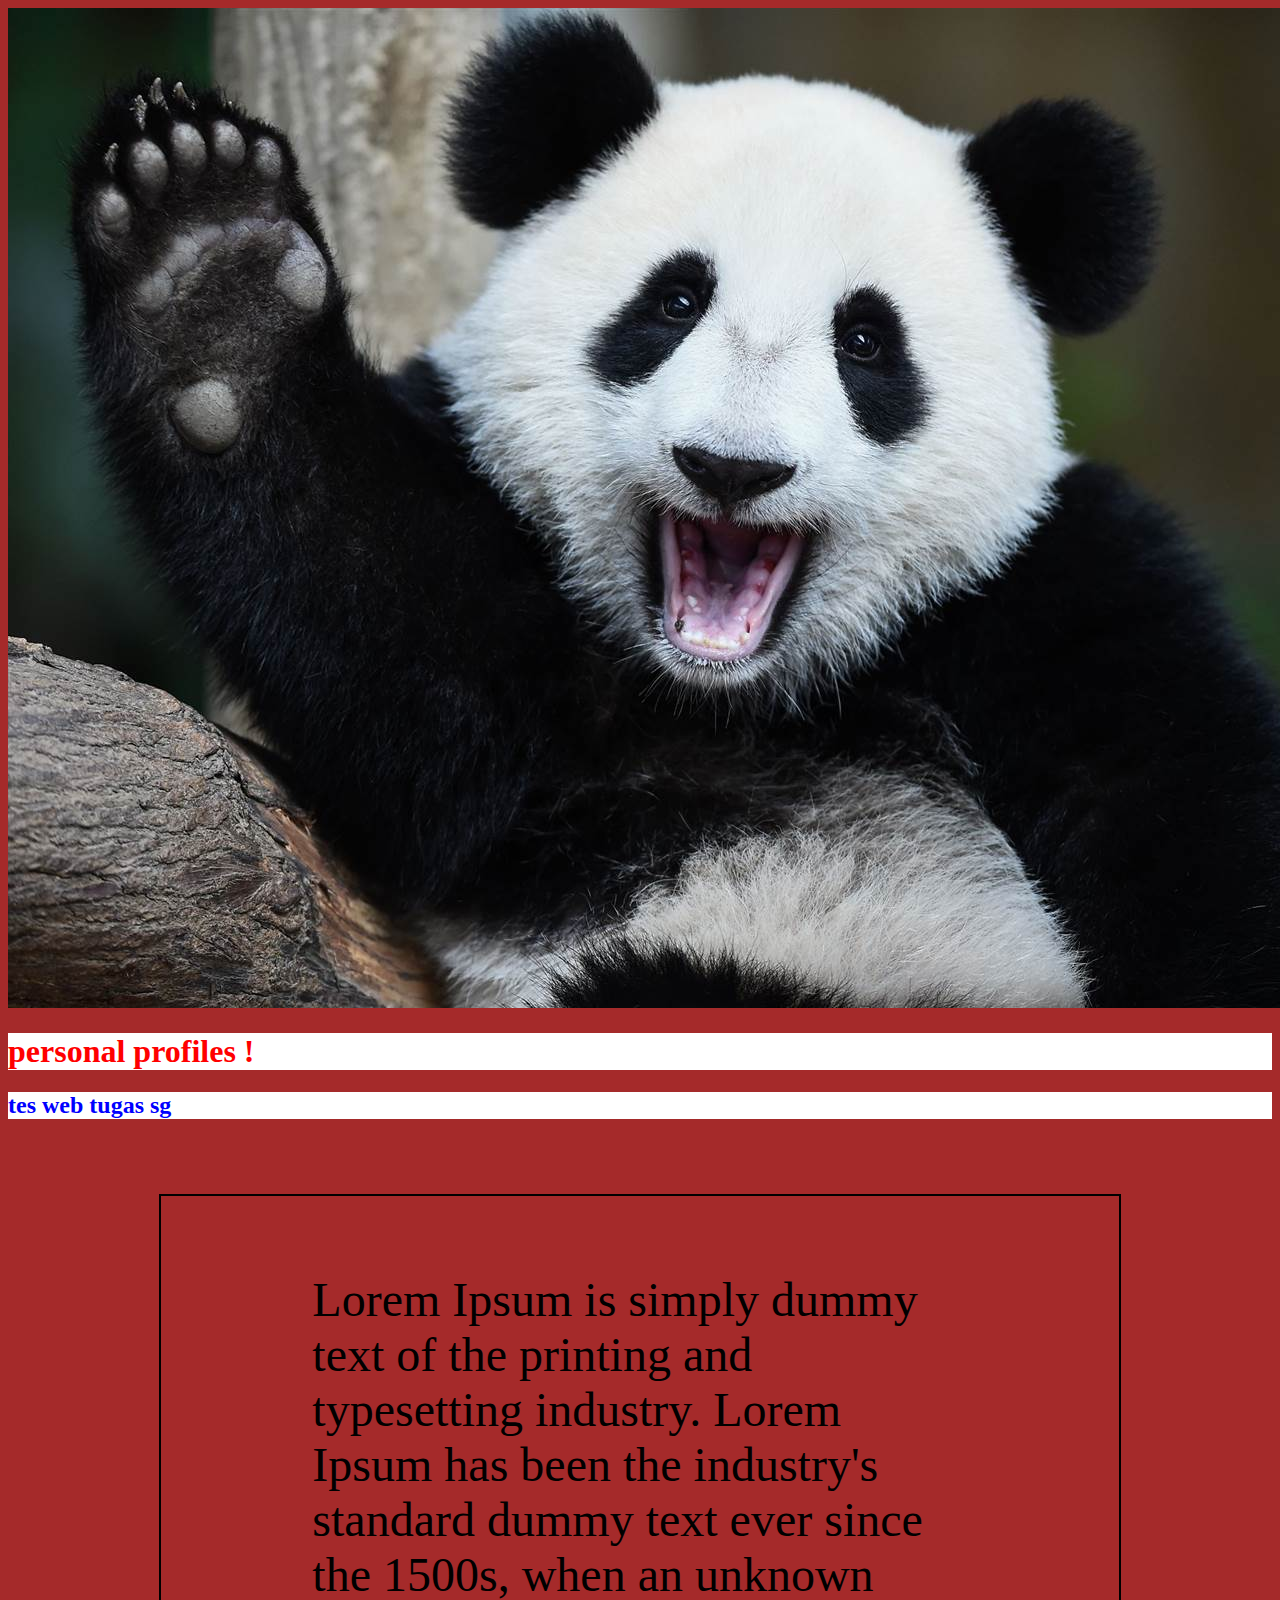
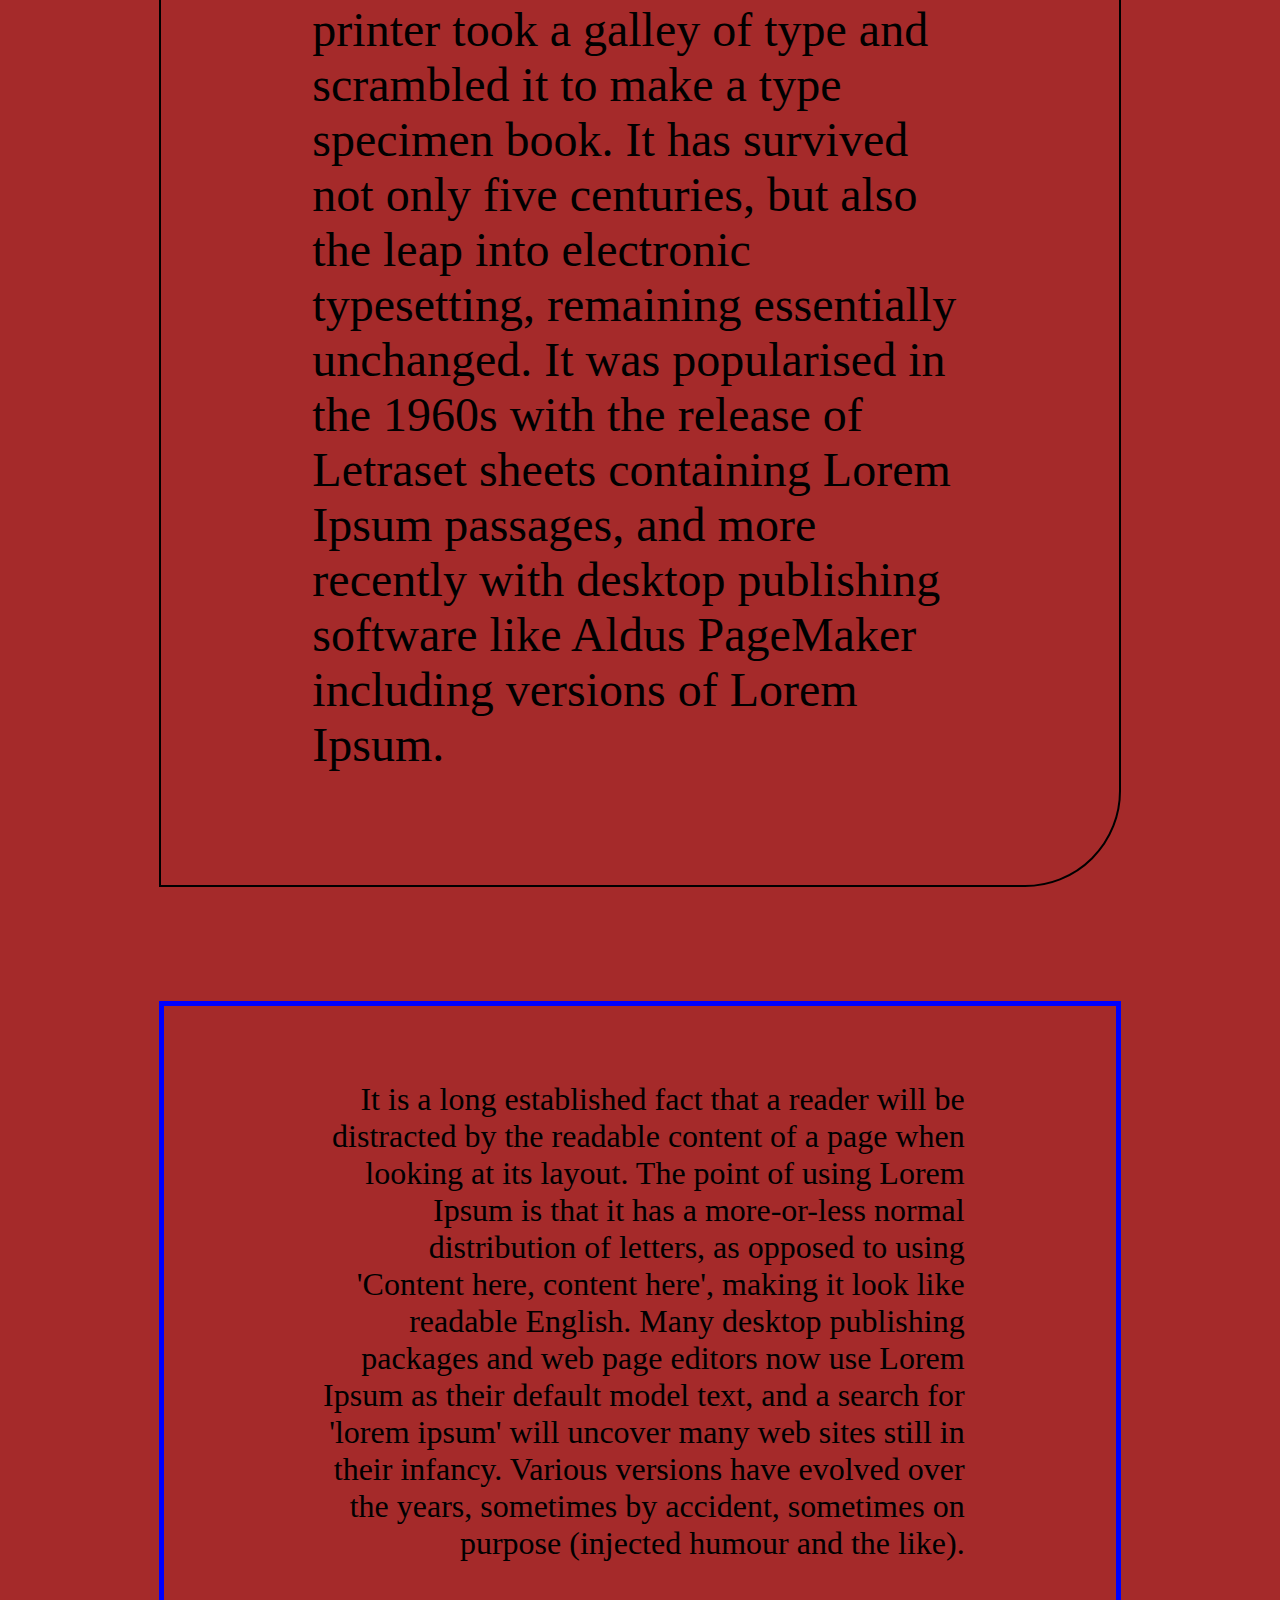
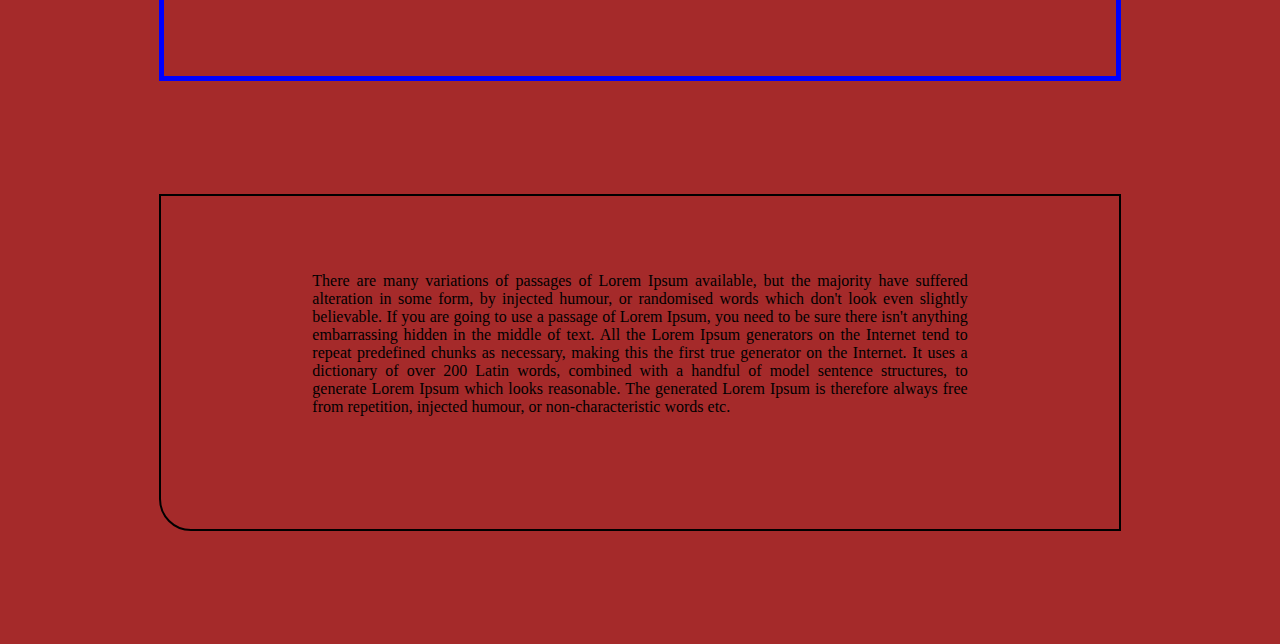
<file: 1st Day Internship/1301150065_Tricha Dwinasty/index.html>
<!DOCTYPE html>
<html>
<head>
<link rel="stylesheet" type="text/css" href="index.css">
	<title>tes personal profiles</title>
</head>
<body>
<img src="panda.jpg">
	<h1>personal profiles !</h1>
	<h2>tes web tugas sg</h2>
	<p class="gede" align="left">Lorem Ipsum is simply dummy text of the printing and typesetting industry. Lorem Ipsum has been the industry's standard dummy text ever since the 1500s, when an unknown printer took a galley of type and scrambled it to make a type specimen book. It has survived not only five centuries, but also the leap into electronic typesetting, remaining essentially unchanged. It was popularised in the 1960s with the release of Letraset sheets containing Lorem Ipsum passages, and more recently with desktop publishing software like Aldus PageMaker including versions of Lorem Ipsum. </p>

	<p class="medium" align="right">It is a long established fact that a reader will be distracted by the readable content of a page when looking at its layout. The point of using Lorem Ipsum is that it has a more-or-less normal distribution of letters, as opposed to using 'Content here, content here', making it look like readable English. Many desktop publishing packages and web page editors now use Lorem Ipsum as their default model text, and a search for 'lorem ipsum' will uncover many web sites still in their infancy. Various versions have evolved over the years, sometimes by accident, sometimes on purpose (injected humour and the like).</p>

	<p class="kecil" align="justify">There are many variations of passages of Lorem Ipsum available, but the majority have suffered alteration in some form, by injected humour, or randomised words which don't look even slightly believable. If you are going to use a passage of Lorem Ipsum, you need to be sure there isn't anything embarrassing hidden in the middle of text. All the Lorem Ipsum generators on the Internet tend to repeat predefined chunks as necessary, making this the first true generator on the Internet. It uses a dictionary of over 200 Latin words, combined with a handful of model sentence structures, to generate Lorem Ipsum which looks reasonable. The generated Lorem Ipsum is therefore always free from repetition, injected humour, or non-characteristic words etc.</p>
</body>
</html>
</file>
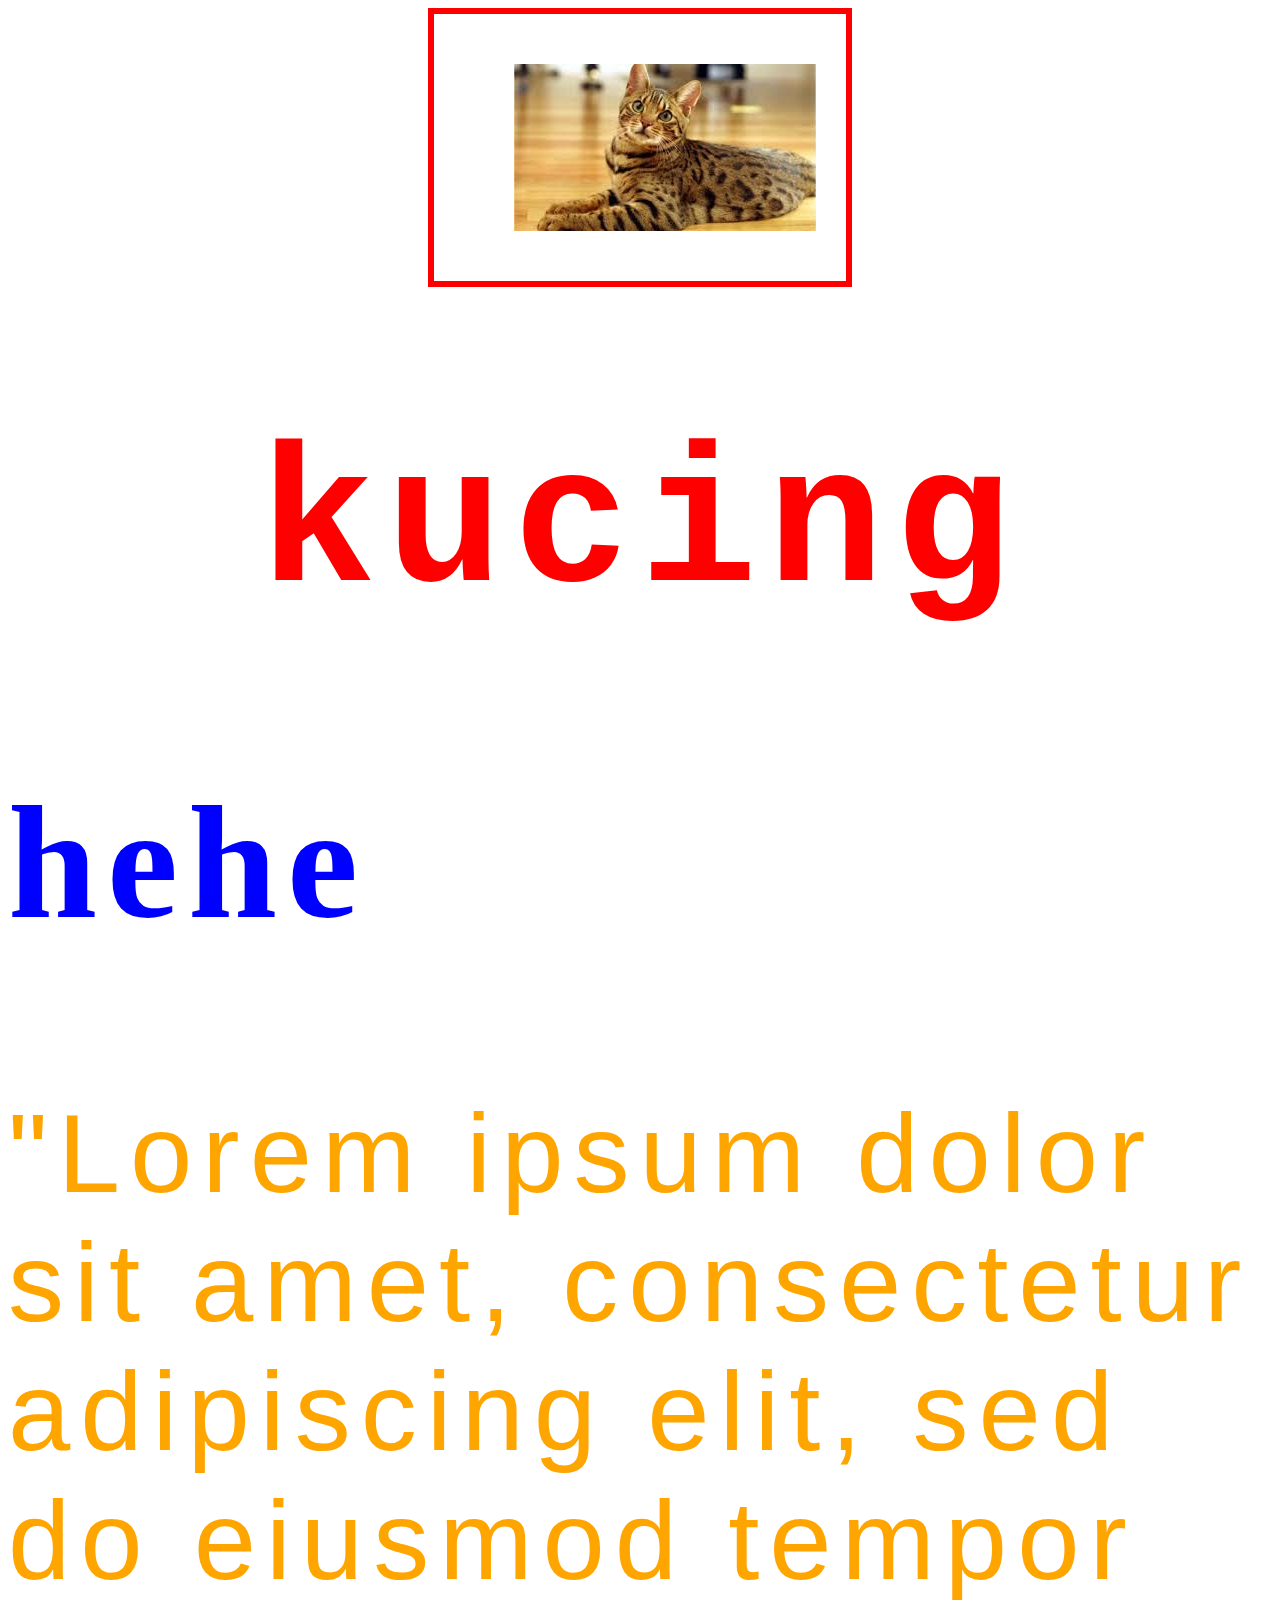
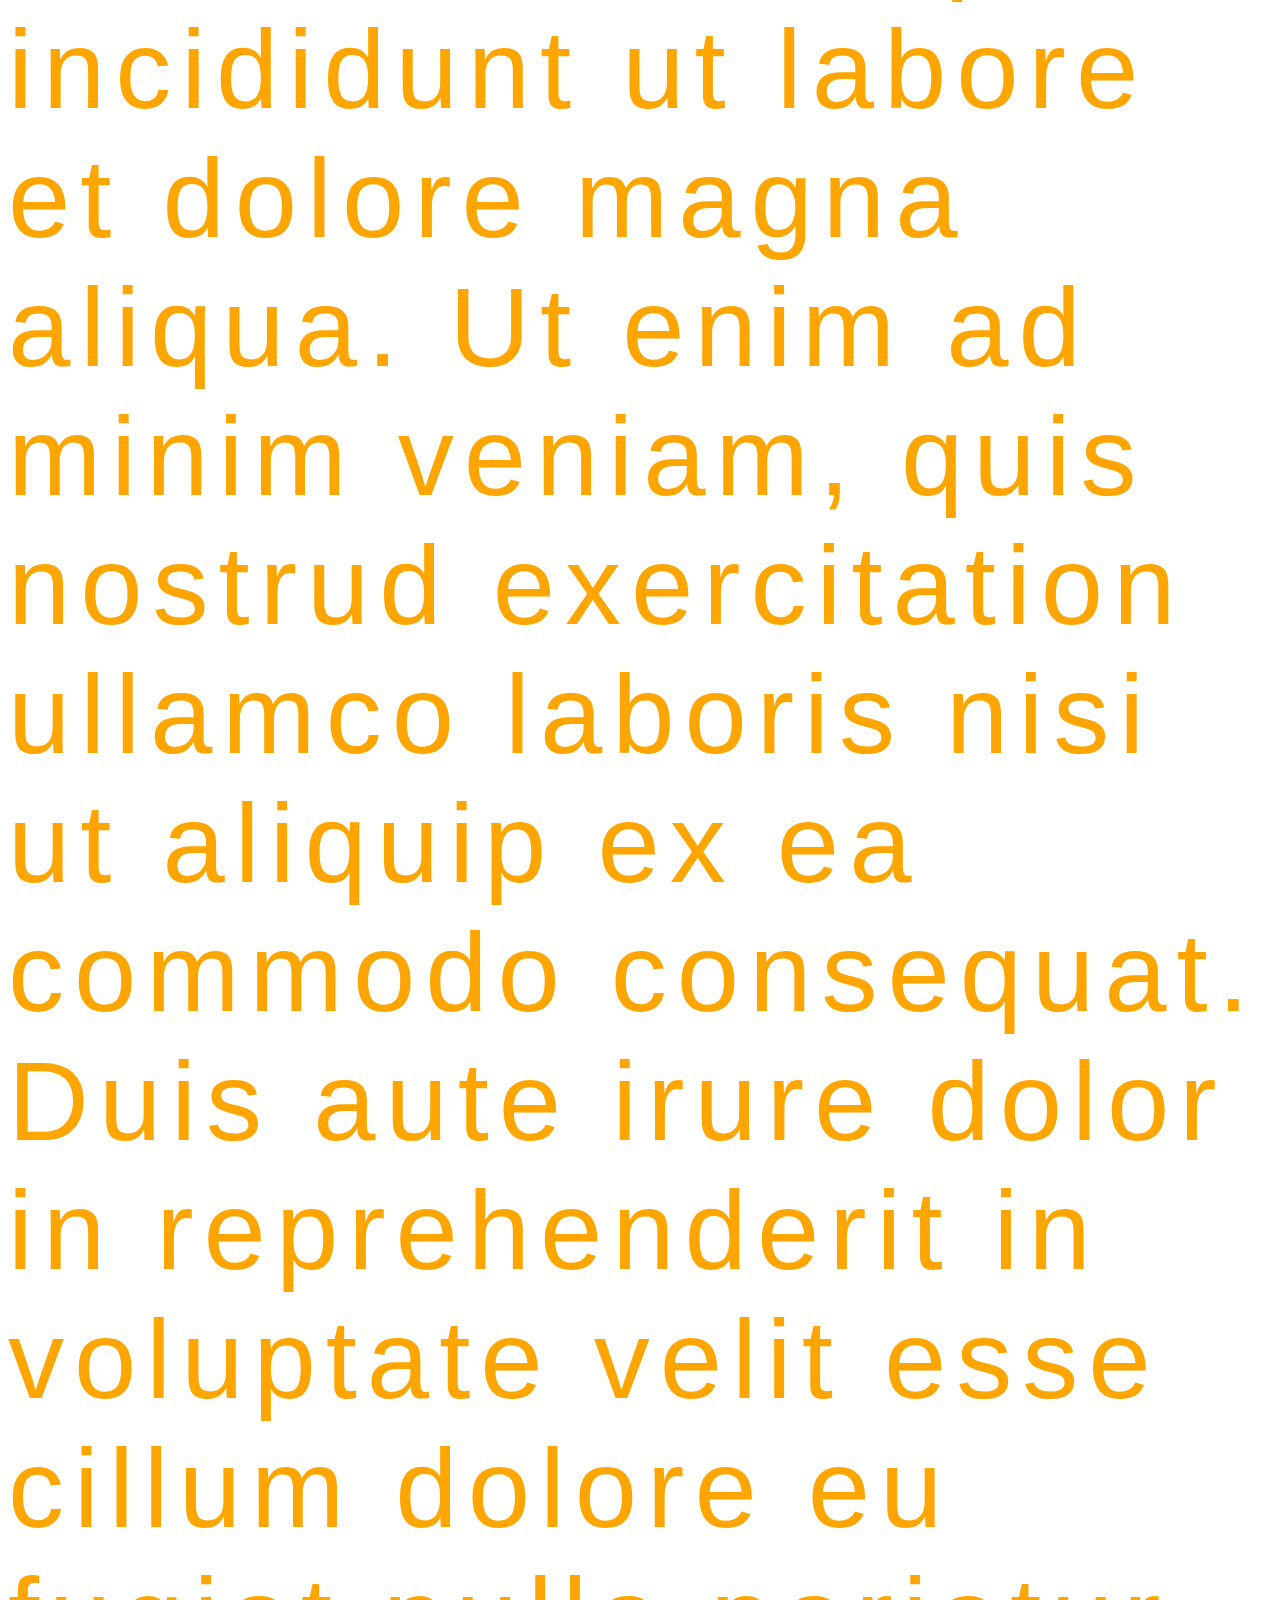
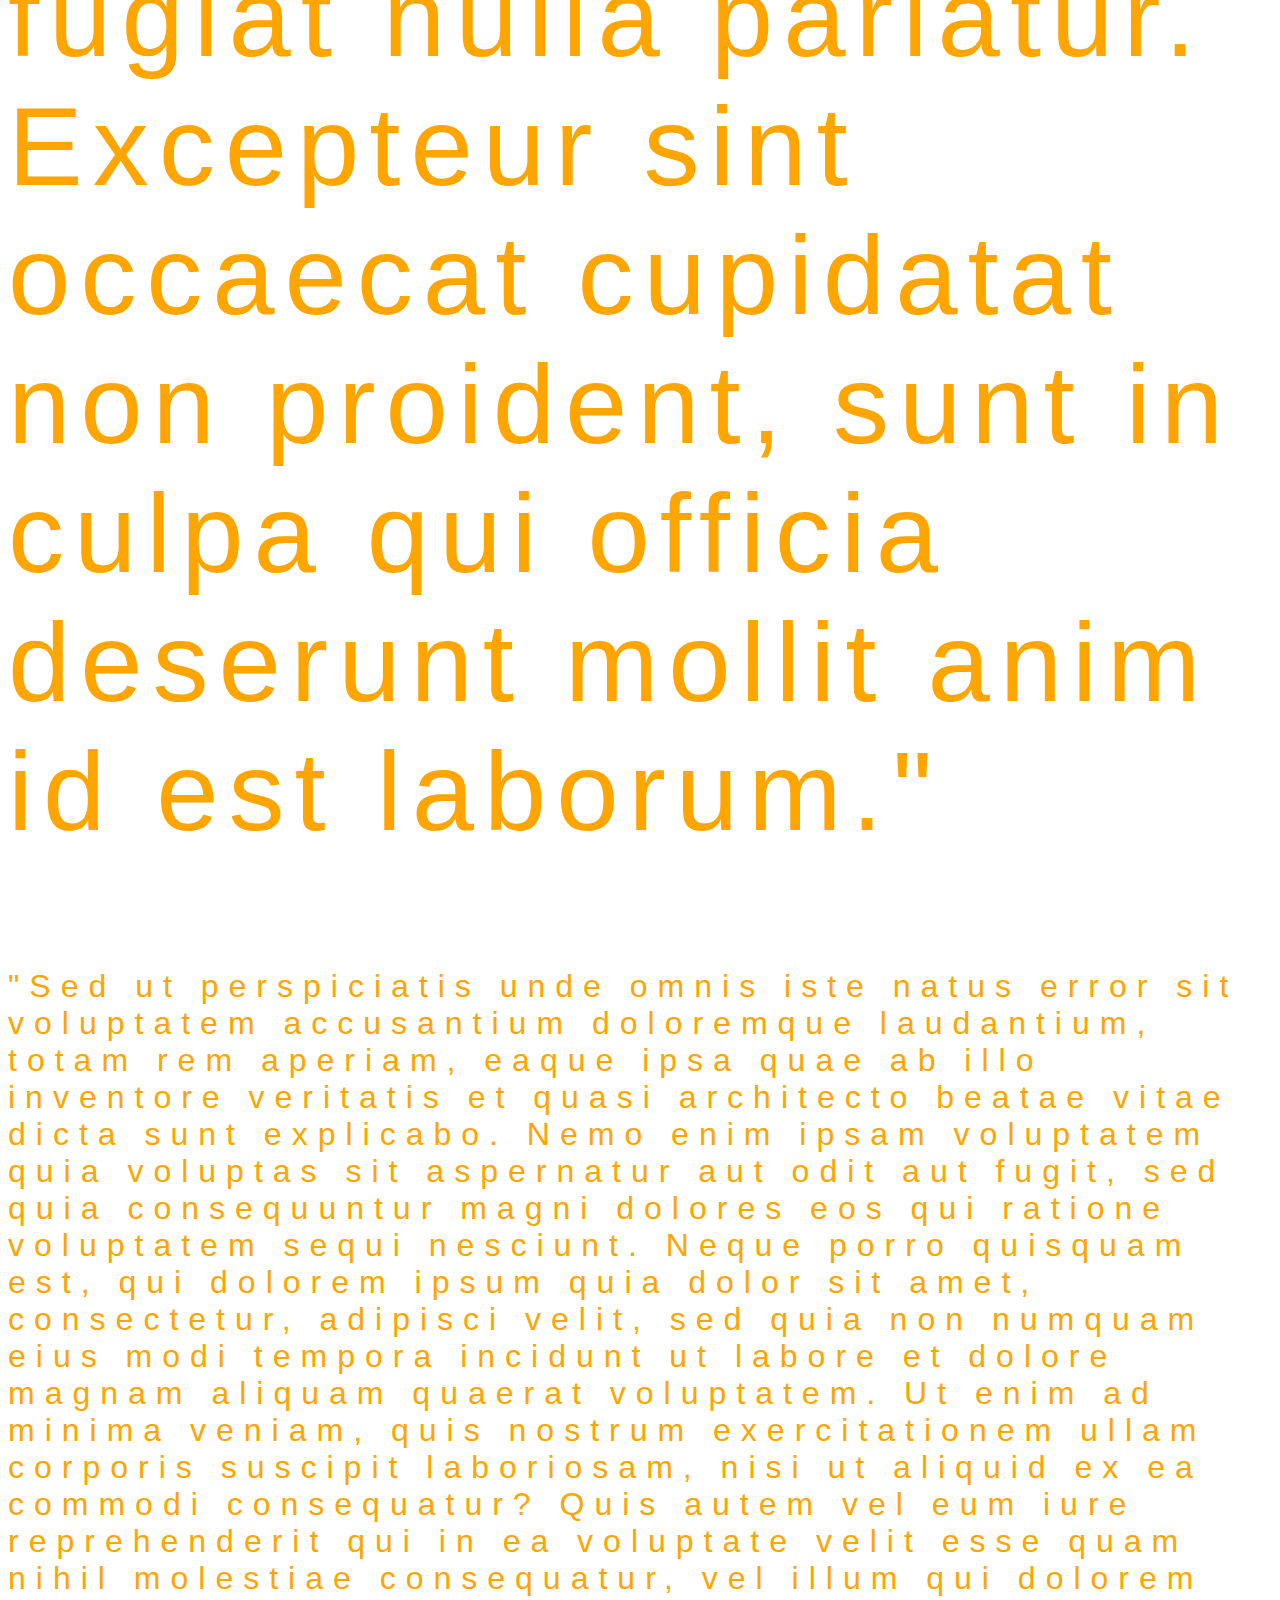
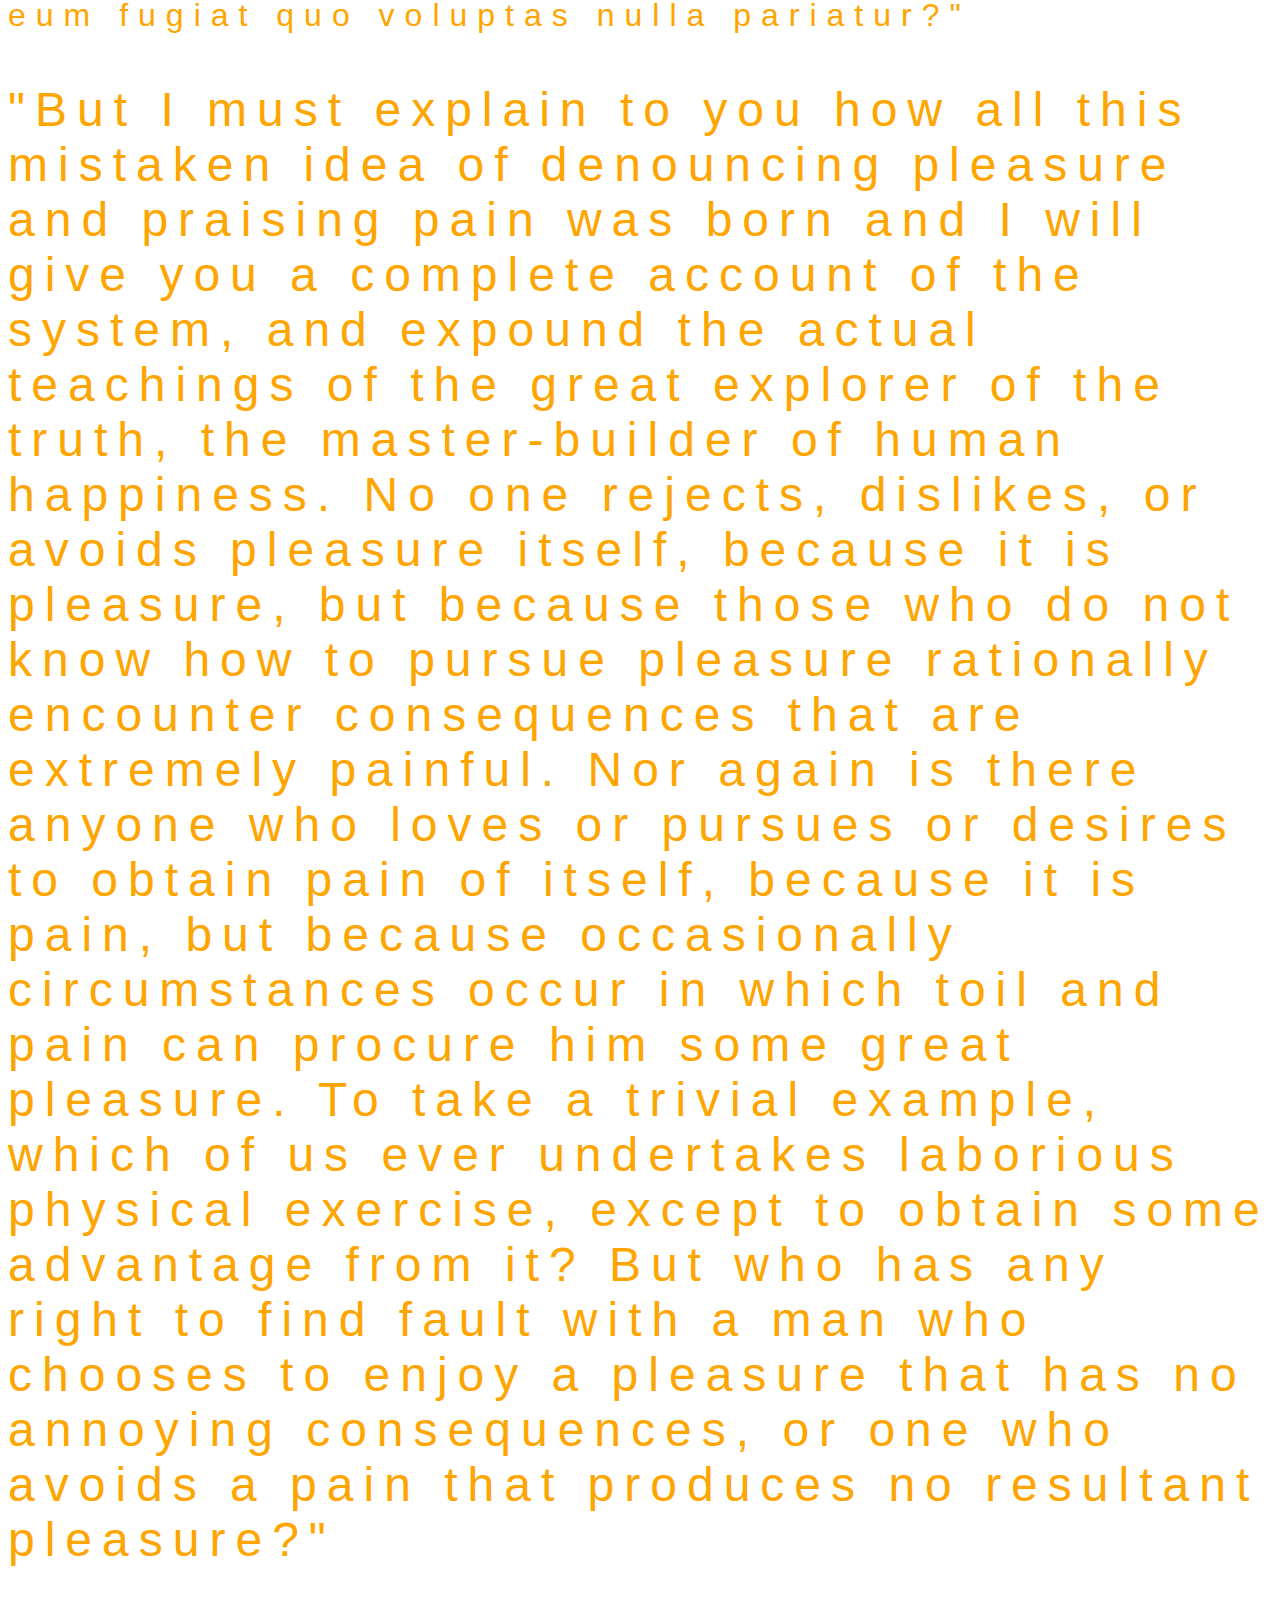
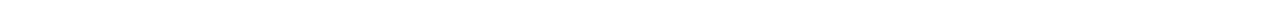
<file: 1st Day Internship/1301151430_HADI/index.html>
<html>
<head>
<link rel="stylesheet" type="text/css" href="index.css">

	<title> wakwaw </title>
</head>
<body>	
	<img src="kucing.jpg">
	<h1>kucing</h1>
	<h2>hehe</h2>
	<p> "Lorem ipsum dolor sit amet, consectetur adipiscing elit, sed do eiusmod tempor incididunt ut labore et dolore magna aliqua. Ut enim ad minim veniam, quis nostrud exercitation ullamco laboris nisi ut aliquip ex ea commodo consequat. Duis aute irure dolor in reprehenderit in voluptate velit esse cillum dolore eu fugiat nulla pariatur. Excepteur sint occaecat cupidatat non proident, sunt in culpa qui officia deserunt mollit anim id est laborum."</p>
	<p id="kecil"> "Sed ut perspiciatis unde omnis iste natus error sit voluptatem accusantium doloremque laudantium, totam rem aperiam, eaque ipsa quae ab illo inventore veritatis et quasi architecto beatae vitae dicta sunt explicabo. Nemo enim ipsam voluptatem quia voluptas sit aspernatur aut odit aut fugit, sed quia consequuntur magni dolores eos qui ratione voluptatem sequi nesciunt. Neque porro quisquam est, qui dolorem ipsum quia dolor sit amet, consectetur, adipisci velit, sed quia non numquam eius modi tempora incidunt ut labore et dolore magnam aliquam quaerat voluptatem. Ut enim ad minima veniam, quis nostrum exercitationem ullam corporis suscipit laboriosam, nisi ut aliquid ex ea commodi consequatur? Quis autem vel eum iure reprehenderit qui in ea voluptate velit esse quam nihil molestiae consequatur, vel illum qui dolorem eum fugiat quo voluptas nulla pariatur?"</p>
	<p id="sedang">"But I must explain to you how all this mistaken idea of denouncing pleasure and praising pain was born and I will give you a complete account of the system, and expound the actual teachings of the great explorer of the truth, the master-builder of human happiness. No one rejects, dislikes, or avoids pleasure itself, because it is pleasure, but because those who do not know how to pursue pleasure rationally encounter consequences that are extremely painful. Nor again is there anyone who loves or pursues or desires to obtain pain of itself, because it is pain, but because occasionally circumstances occur in which toil and pain can procure him some great pleasure. To take a trivial example, which of us ever undertakes laborious physical exercise, except to obtain some advantage from it? But who has any right to find fault with a man who chooses to enjoy a pleasure that has no annoying consequences, or one who avoids a pain that produces no resultant pleasure?"</p>
</body>
</html>
</file>
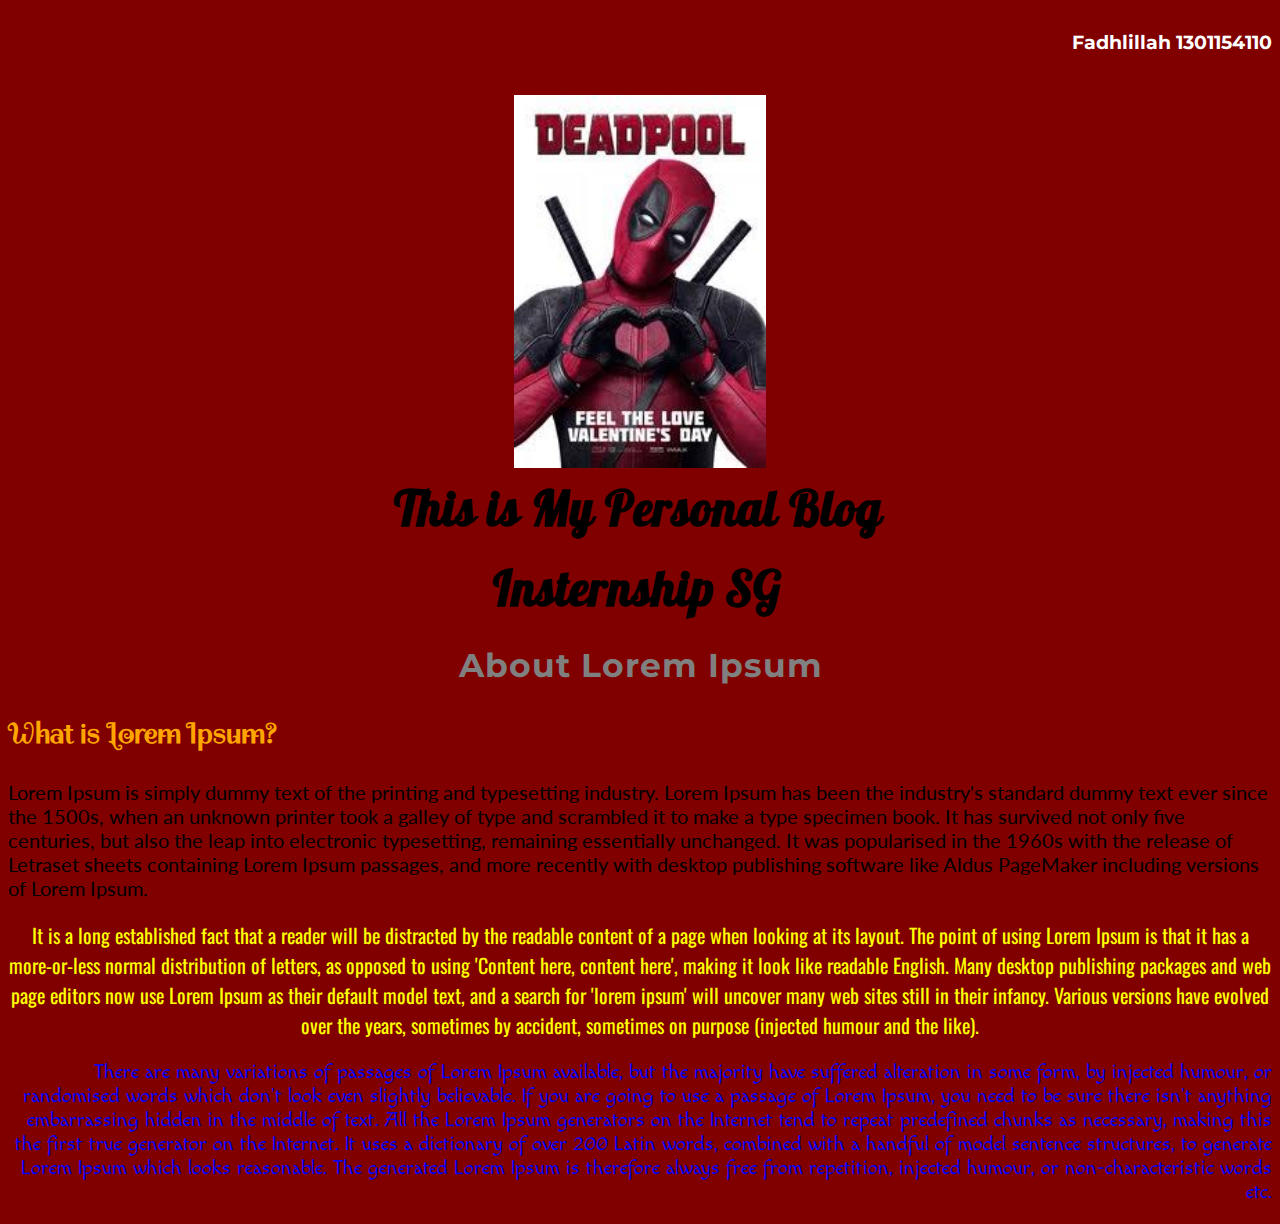
<file: 1st Day Internship/1301154110_Fadlil/index.html>
<!DOCTYPE html>
<html>
<head>
	<h5>Fadhlillah 1301154110</h5>
	<link rel="stylesheet" type="text/css" href="index.css">
	<link href="https://fonts.googleapis.com/css?family=Lobster|Montserrat|Spirax" rel="stylesheet">
	<link href="https://fonts.googleapis.com/css?family=Lato|Macondo|Oswald" rel="stylesheet">
	<title>My Personal Blog</title>
</head>

<img src="deadpool.jpg">

<body>
	<h1>This is My Personal Blog</h1>
	<h1 id="tema">Insternship SG</h1>
	<h2 class="judul">About Lorem Ipsum</h2>
	<h3>What is Lorem Ipsum?</h3>
	<p class="p1">Lorem Ipsum is simply dummy text of the printing and typesetting industry. Lorem Ipsum has been the industry's standard dummy text ever since the 1500s, when an unknown printer took a galley of type and scrambled it to make a type specimen book. It has survived not only five centuries, but also the leap into electronic typesetting, remaining essentially unchanged. It was popularised in the 1960s with the release of Letraset sheets containing Lorem Ipsum passages, and more recently with desktop publishing software like Aldus PageMaker including versions of Lorem Ipsum.</p>

	<p class="p2">It is a long established fact that a reader will be distracted by the readable content of a page when looking at its layout. The point of using Lorem Ipsum is that it has a more-or-less normal distribution of letters, as opposed to using 'Content here, content here', making it look like readable English. Many desktop publishing packages and web page editors now use Lorem Ipsum as their default model text, and a search for 'lorem ipsum' will uncover many web sites still in their infancy. Various versions have evolved over the years, sometimes by accident, sometimes on purpose (injected humour and the like).</p>

	<p class="p3">There are many variations of passages of Lorem Ipsum available, but the majority have suffered alteration in some form, by injected humour, or randomised words which don't look even slightly believable. If you are going to use a passage of Lorem Ipsum, you need to be sure there isn't anything embarrassing hidden in the middle of text. All the Lorem Ipsum generators on the Internet tend to repeat predefined chunks as necessary, making this the first true generator on the Internet. It uses a dictionary of over 200 Latin words, combined with a handful of model sentence structures, to generate Lorem Ipsum which looks reasonable. The generated Lorem Ipsum is therefore always free from repetition, injected humour, or non-characteristic words etc. </p>
</body>
</html>
</file>
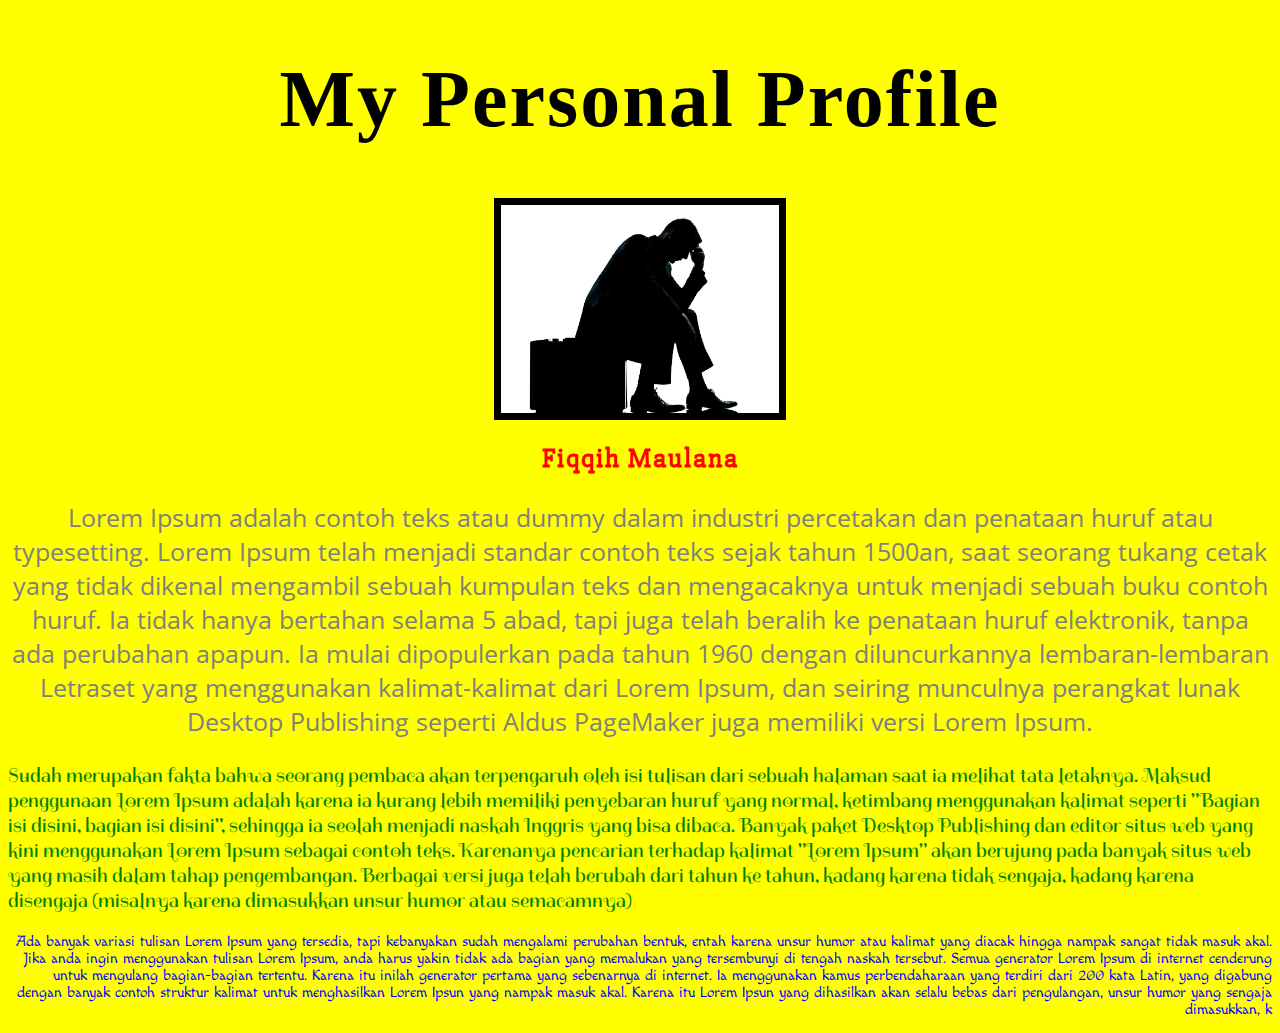
<file: 1st Day Internship/1301154178_fiqqih/index.html>
<!DOCTYPE html>
<html>
    <head>
	<link rel="stylesheet" type="text/css" href="index.css">
	<link href="https://fonts.googleapis.com/css?family=Slabo+27px" rel="stylesheet">
    <link href="https://fonts.googleapis.com/css?family=Open+Sans+Condensed:300|Slabo+27px|Spirax" rel="stylesheet">
    <link href="https://fonts.googleapis.com/css?family=Open+Sans+Condensed:300|Slabo+27px" rel="stylesheet">
    <link href="https://fonts.googleapis.com/css?family=Macondo|Open+Sans+Condensed:300|Slabo+27px|Spirax" rel="stylesheet">
    <link href="https://fonts.googleapis.com/css?family=Macondo|Open+Sans+Condensed:300|Slabo+27px|Spirax" rel="stylesheet">   
    <title>Personal Profile</title>
	<head/>	
    <body>
   		<h1>My Personal Profile</h1>
        <img src="overthinking.jpg">
		<h2>Fiqqih Maulana</h2>
		<p class ="p1">Lorem Ipsum adalah contoh teks atau dummy dalam industri percetakan dan penataan huruf atau typesetting. Lorem Ipsum telah menjadi standar contoh teks sejak tahun 1500an, saat seorang tukang cetak yang tidak dikenal mengambil sebuah kumpulan teks dan mengacaknya untuk menjadi sebuah buku contoh huruf. Ia tidak hanya bertahan selama 5 abad, tapi juga telah beralih ke penataan huruf elektronik, tanpa ada perubahan apapun. Ia mulai dipopulerkan pada tahun 1960 dengan diluncurkannya lembaran-lembaran Letraset yang menggunakan kalimat-kalimat dari Lorem Ipsum, dan seiring munculnya perangkat lunak Desktop Publishing seperti Aldus PageMaker juga memiliki versi Lorem Ipsum.</p>

		<p class ="p2">Sudah merupakan fakta bahwa seorang pembaca akan terpengaruh oleh isi tulisan dari sebuah halaman saat ia melihat tata letaknya. Maksud penggunaan Lorem Ipsum adalah karena ia kurang lebih memiliki penyebaran huruf yang normal, ketimbang menggunakan kalimat seperti "Bagian isi disini, bagian isi disini", sehingga ia seolah menjadi naskah Inggris yang bisa dibaca. Banyak paket Desktop Publishing dan editor situs web yang kini menggunakan Lorem Ipsum sebagai contoh teks. Karenanya pencarian terhadap kalimat "Lorem Ipsum" akan berujung pada banyak situs web yang masih dalam tahap pengembangan. Berbagai versi juga telah berubah dari tahun ke tahun, kadang karena tidak sengaja, kadang karena disengaja (misalnya karena dimasukkan unsur humor atau semacamnya)</p>

		<p class="p3">Ada banyak variasi tulisan Lorem Ipsum yang tersedia, tapi kebanyakan sudah mengalami perubahan bentuk, entah karena unsur humor atau kalimat yang diacak hingga nampak sangat tidak masuk akal. Jika anda ingin menggunakan tulisan Lorem Ipsum, anda harus yakin tidak ada bagian yang memalukan yang tersembunyi di tengah naskah tersebut. Semua generator Lorem Ipsum di internet cenderung untuk mengulang bagian-bagian tertentu. Karena itu inilah generator pertama yang sebenarnya di internet. Ia menggunakan kamus perbendaharaan yang terdiri dari 200 kata Latin, yang digabung dengan banyak contoh struktur kalimat untuk menghasilkan Lorem Ipsun yang nampak masuk akal. Karena itu Lorem Ipsun yang dihasilkan akan selalu bebas dari pengulangan, unsur humor yang sengaja dimasukkan, k</p>	
        </body>
</html>
</file>
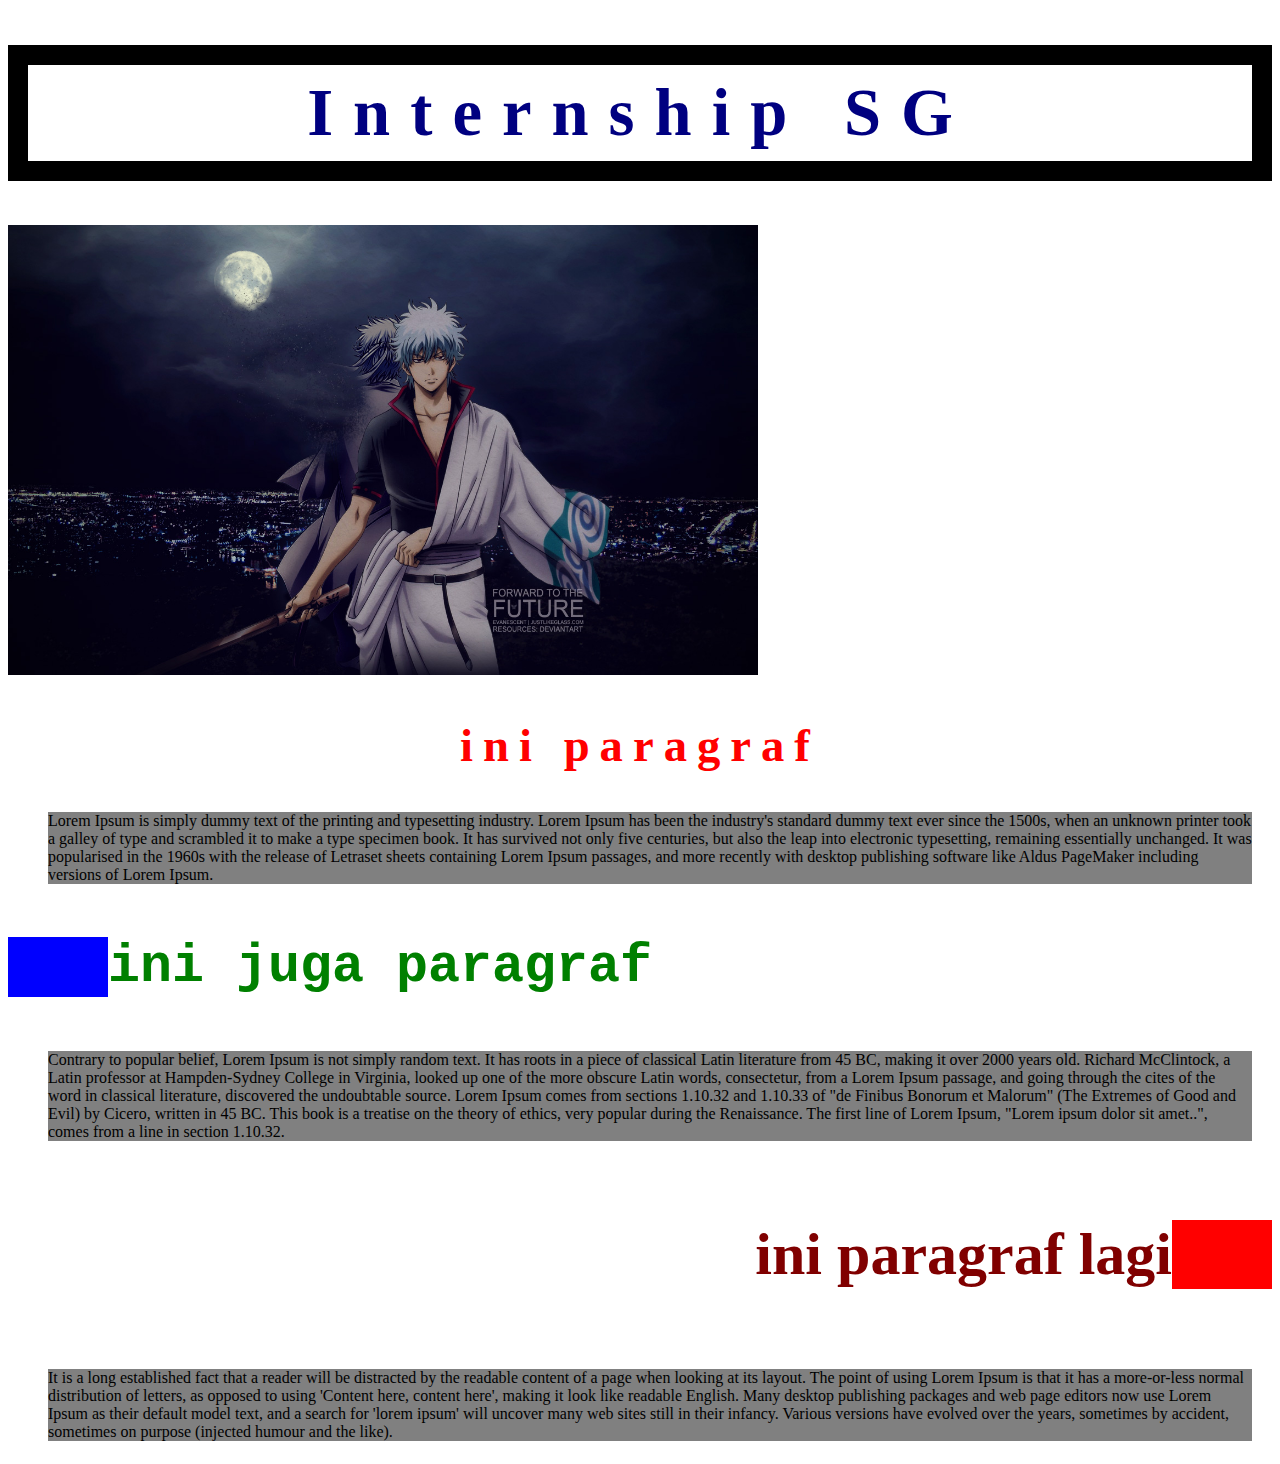
<file: 1st Day Internship/1301154199_ILHAM/index.html>
<!DOCTYPE html>
<html>
<head>
<link rel="stylesheet" type="text/css" href="index.css">
	<title></title>
</head>
<body>
	<h1>Internship SG</h1>
	 <img src="gintama.jpg" >
	 <h2>ini paragraf</h2>
	 <p letter-spacing=10px class="nyobainClass">Lorem Ipsum is simply dummy text of the printing and typesetting industry. Lorem Ipsum has been the industry's standard dummy text ever since the 1500s, when an unknown printer took a galley of type and scrambled it to make a type specimen book. It has survived not only five centuries, but also the leap into electronic typesetting, remaining essentially unchanged. It was popularised in the 1960s with the release of Letraset sheets containing Lorem Ipsum passages, and more recently with desktop publishing software like Aldus PageMaker including versions of Lorem Ipsum.</p>

	 <h3>ini juga paragraf</h3>
	 <p class="nyobainClass">Contrary to popular belief, Lorem Ipsum is not simply random text. It has roots in a piece of classical Latin literature from 45 BC, making it over 2000 years old. Richard McClintock, a Latin professor at Hampden-Sydney College in Virginia, looked up one of the more obscure Latin words, consectetur, from a Lorem Ipsum passage, and going through the cites of the word in classical literature, discovered the undoubtable source. Lorem Ipsum comes from sections 1.10.32 and 1.10.33 of "de Finibus Bonorum et Malorum" (The Extremes of Good and Evil) by Cicero, written in 45 BC. This book is a treatise on the theory of ethics, very popular during the Renaissance. The first line of Lorem Ipsum, "Lorem ipsum dolor sit amet..", comes from a line in section 1.10.32.</p>

	 <h4>ini paragraf lagi</h4>
	 <p class="nyobainClass">It is a long established fact that a reader will be distracted by the readable content of a page when looking at its layout. The point of using Lorem Ipsum is that it has a more-or-less normal distribution of letters, as opposed to using 'Content here, content here', making it look like readable English. Many desktop publishing packages and web page editors now use Lorem Ipsum as their default model text, and a search for 'lorem ipsum' will uncover many web sites still in their infancy. Various versions have evolved over the years, sometimes by accident, sometimes on purpose (injected humour and the like).</p>
</body>
</html>
</file>
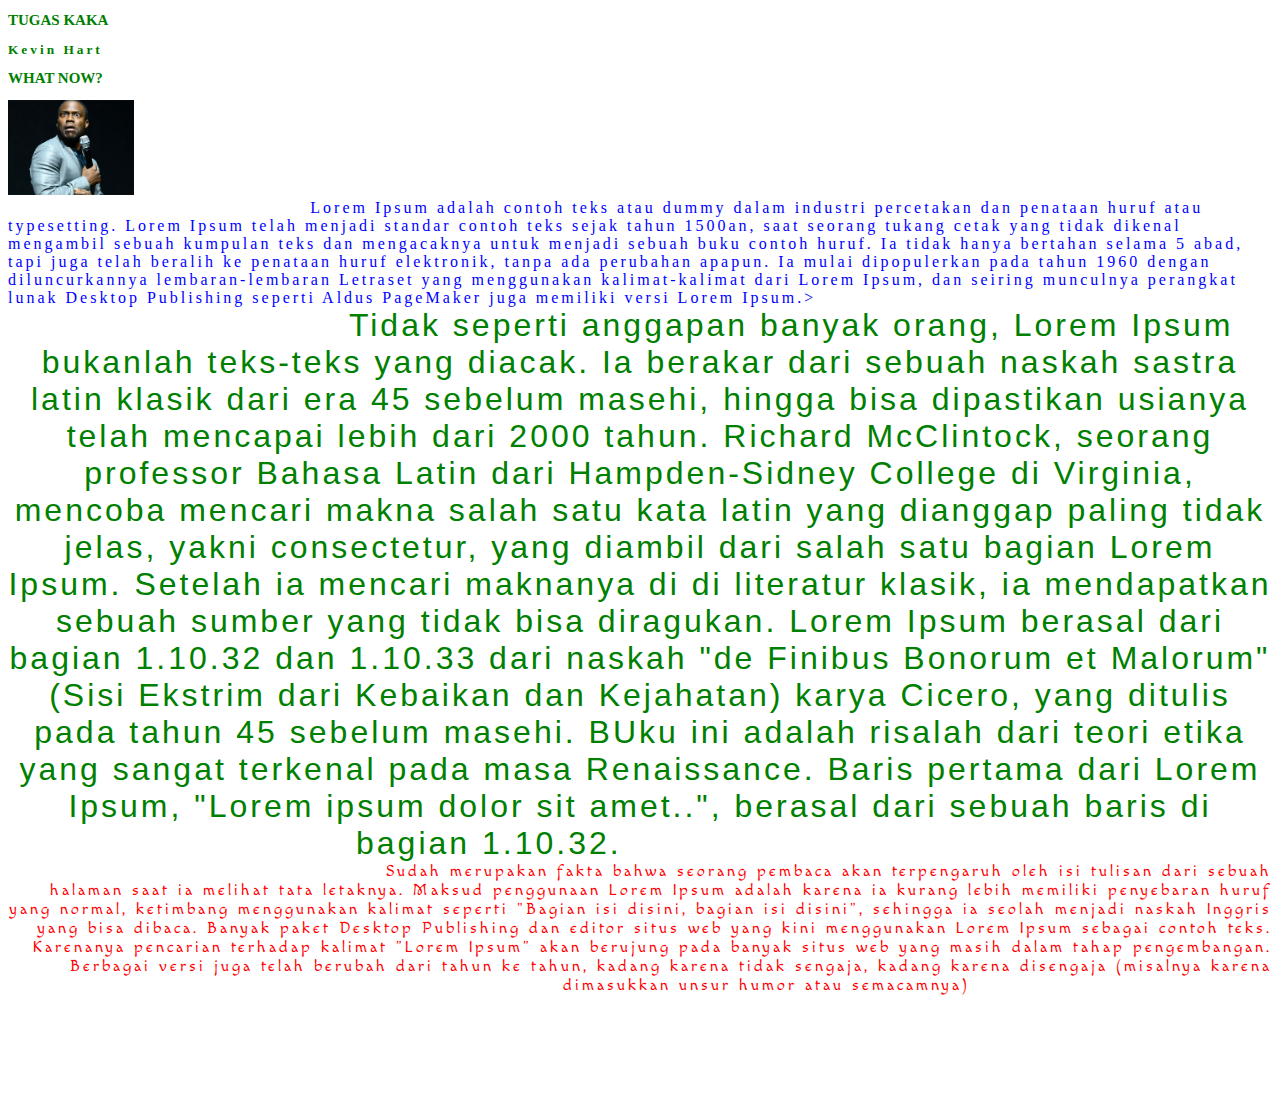
<file: 1st Day Internship/1301154207_Aditia Rafif k/index.html>
<!DOCTYPE html>
<html>
<head>
<h2>TUGAS KAKA</h2>
<link rel="stylesheet" type="" href="index.css">
<link href="https://fonts.googleapis.com/css?family=Macondo" rel="stylesheet"> 
	<title>Tugas 1 Intership SG</title>
</head>
<body class ="back">
<h1>Kevin Hart</h1>
<h2>WHAT NOW?</h2>
	<img src="kevin-hart-live-getty-600.jpg">
	<div align="left">
	<p1 class="uhuy">Lorem Ipsum adalah contoh teks atau dummy dalam industri percetakan dan penataan huruf atau typesetting. Lorem Ipsum telah menjadi standar contoh teks sejak tahun 1500an, saat seorang tukang cetak yang tidak dikenal mengambil sebuah kumpulan teks dan mengacaknya untuk menjadi sebuah buku contoh huruf. Ia tidak hanya bertahan selama 5 abad, tapi juga telah beralih ke penataan huruf elektronik, tanpa ada perubahan apapun. Ia mulai dipopulerkan pada tahun 1960 dengan diluncurkannya lembaran-lembaran Letraset yang menggunakan kalimat-kalimat dari Lorem Ipsum, dan seiring munculnya perangkat lunak Desktop Publishing seperti Aldus PageMaker juga memiliki versi Lorem Ipsum.</h1>>
	</div>
	<div align="center">
	<p1 class ="saipul">Tidak seperti anggapan banyak orang, Lorem Ipsum bukanlah teks-teks yang diacak. Ia berakar dari sebuah naskah sastra latin klasik dari era 45 sebelum masehi, hingga bisa dipastikan usianya telah mencapai lebih dari 2000 tahun. Richard McClintock, seorang professor Bahasa Latin dari Hampden-Sidney College di Virginia, mencoba mencari makna salah satu kata latin yang dianggap paling tidak jelas, yakni consectetur, yang diambil dari salah satu bagian Lorem Ipsum. Setelah ia mencari maknanya di di literatur klasik, ia mendapatkan sebuah sumber yang tidak bisa diragukan. Lorem Ipsum berasal dari bagian 1.10.32 dan 1.10.33 dari naskah "de Finibus Bonorum et Malorum" (Sisi Ekstrim dari Kebaikan dan Kejahatan) karya Cicero, yang ditulis pada tahun 45 sebelum masehi. BUku ini adalah risalah dari teori etika yang sangat terkenal pada masa Renaissance. Baris pertama dari Lorem Ipsum, "Lorem ipsum dolor sit amet..", berasal dari sebuah baris di bagian 1.10.32.</h1>
	</div>
	<div align="right">
	<p1 class="markonah">Sudah merupakan fakta bahwa seorang pembaca akan terpengaruh oleh isi tulisan dari sebuah halaman saat ia melihat tata letaknya. Maksud penggunaan Lorem Ipsum adalah karena ia kurang lebih memiliki penyebaran huruf yang normal, ketimbang menggunakan kalimat seperti "Bagian isi disini, bagian isi disini", sehingga ia seolah menjadi naskah Inggris yang bisa dibaca. Banyak paket Desktop Publishing dan editor situs web yang kini menggunakan Lorem Ipsum sebagai contoh teks. Karenanya pencarian terhadap kalimat "Lorem Ipsum" akan berujung pada banyak situs web yang masih dalam tahap pengembangan. Berbagai versi juga telah berubah dari tahun ke tahun, kadang karena tidak sengaja, kadang karena disengaja (misalnya karena dimasukkan unsur humor atau semacamnya)</h1>
	</div>
	
</body>
</html>
</file>
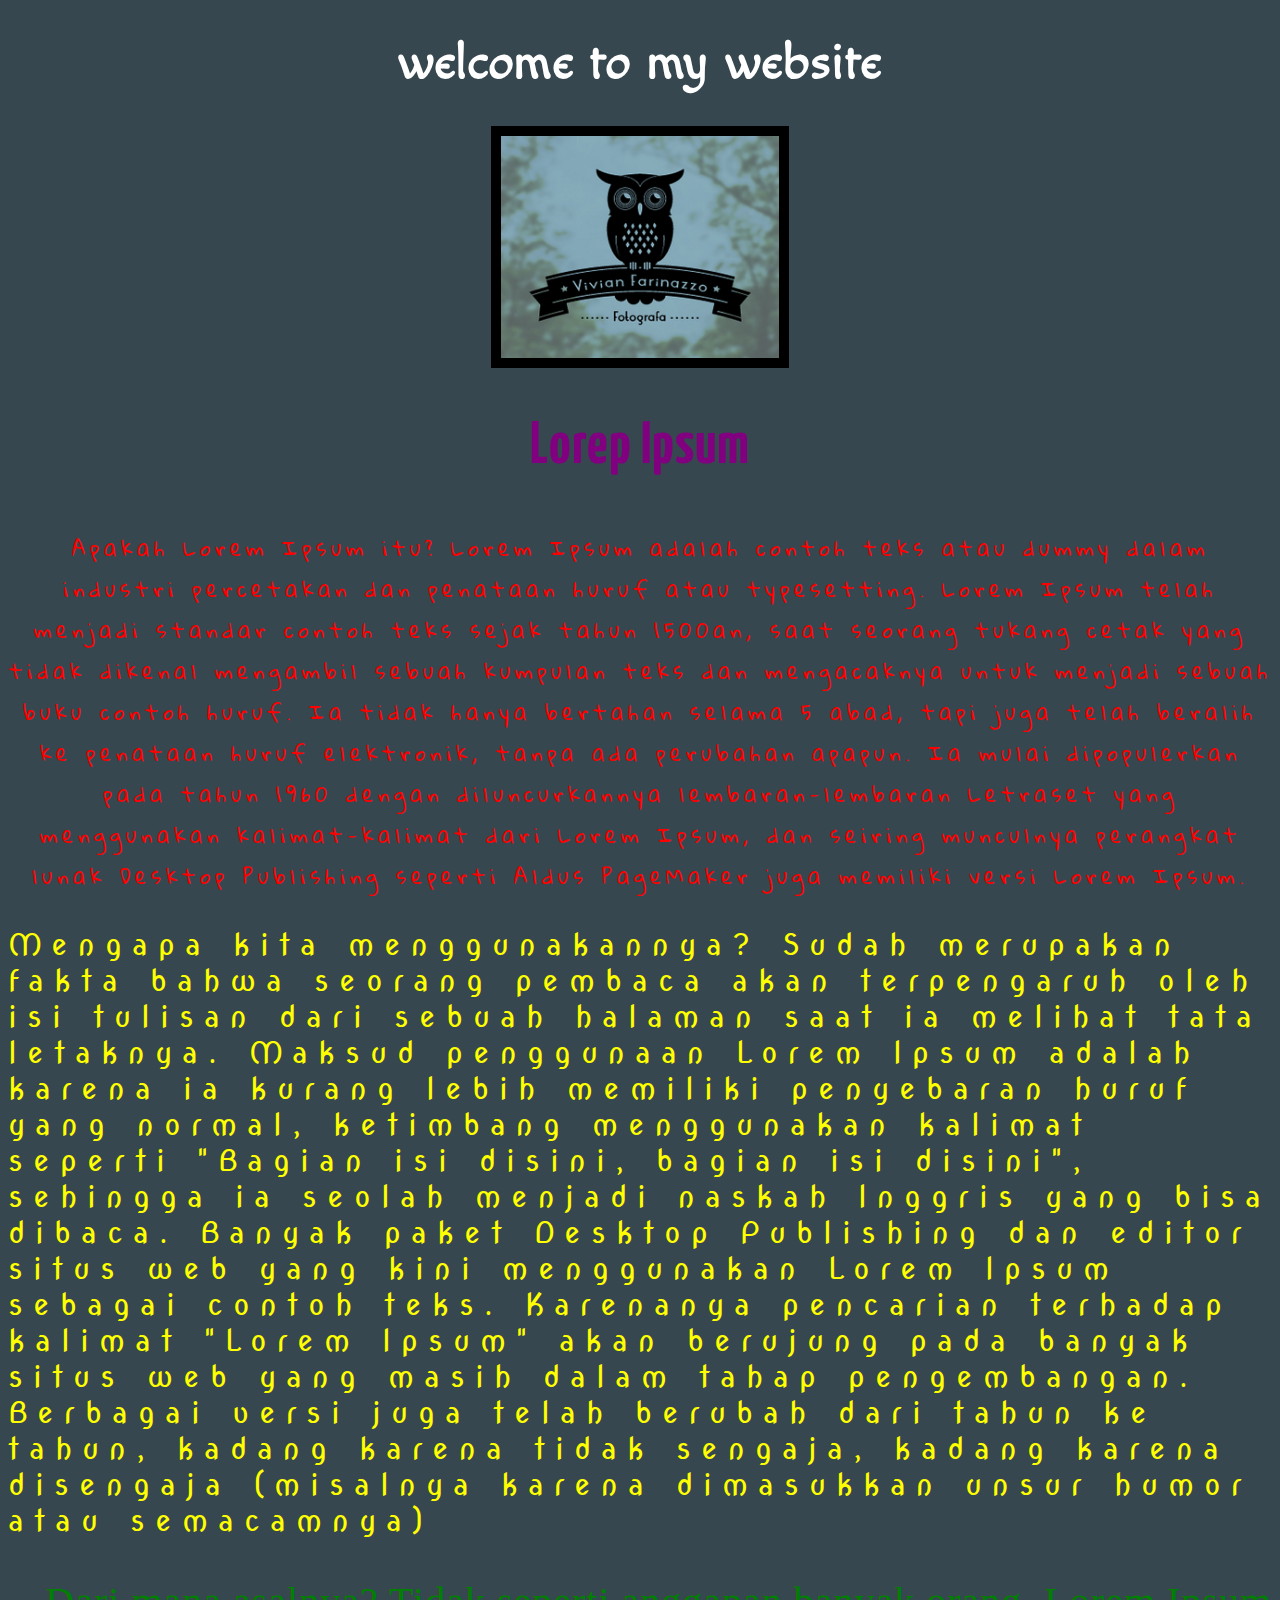
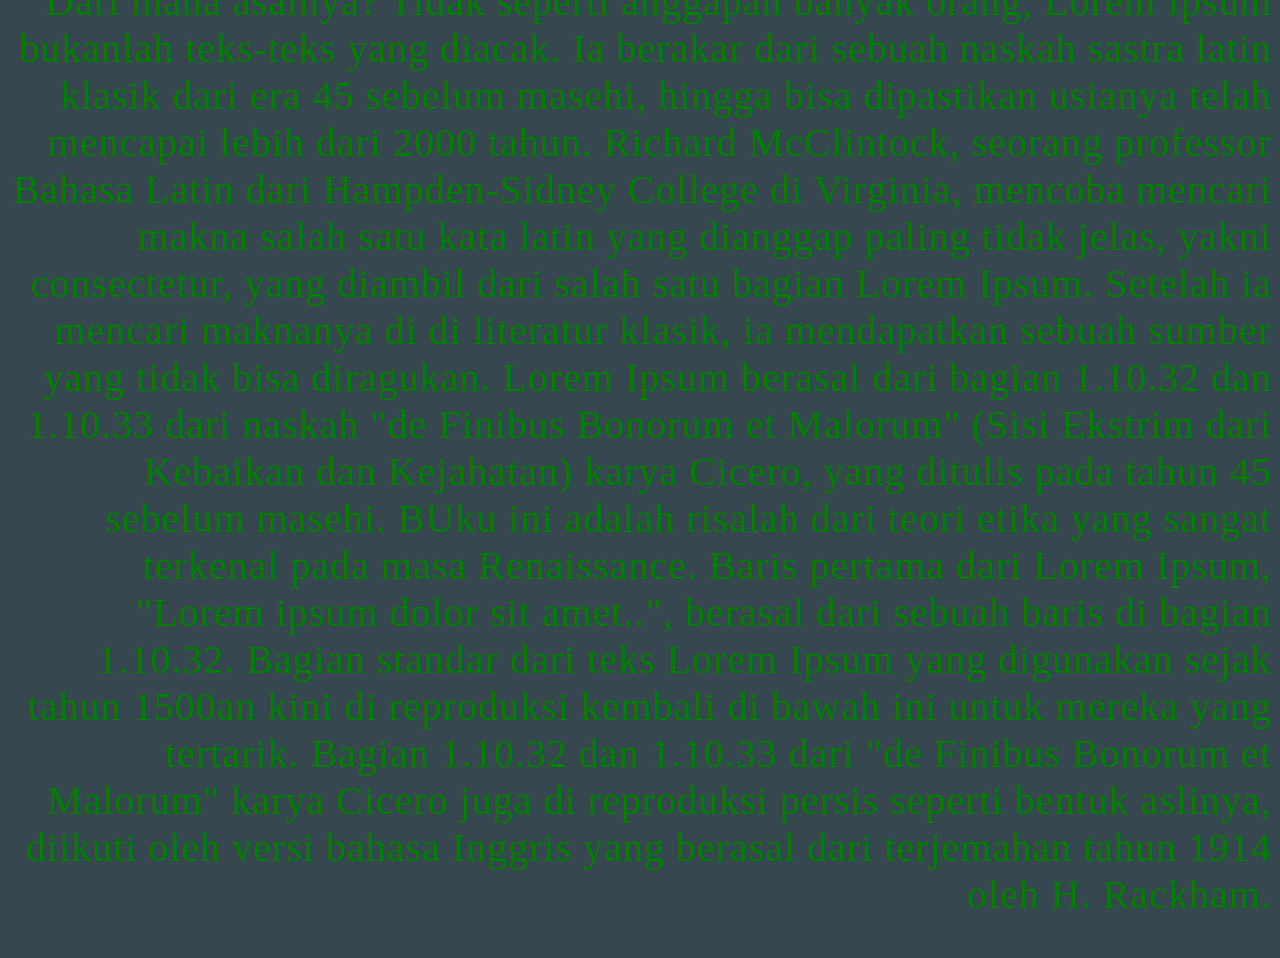
<file: 1st Day Internship/1301154262_M.Choir Al Fatih/index.html>
<!DOCTYPE html>
<html>
<head>
	<link rel="stylesheet" type="text/css" href="index.css">
	<link href="https://fonts.googleapis.com/css?family=Macondo" rel="stylesheet">
	<link href="https://fonts.googleapis.com/css?family=Yanone+Kaffeesatz" rel="stylesheet">
	<link href="https://fonts.googleapis.com/css?family=Gloria+Hallelujah|Yanone+Kaffeesatz" rel="stylesheet">
	<link href="https://fonts.googleapis.com/css?family=Gloria+Hallelujah|Nova+Oval|Yanone+Kaffeesatz" rel="stylesheet"
	<link href="https://fonts.googleapis.com/css?family=Gloria+Hallelujah|Kaushan+Script|Nova+Oval|Yanone+Kaffeesatz" rel="stylesheet">
<title>Welcome To My Website</title>
</head>

<body>

	<h1> welcome to my website</h1>
	<img src="burung hantu.png">
	<h2>Lorep Ipsum</h2>
	<p class="p1" >Apakah Lorem Ipsum itu?
		Lorem Ipsum adalah contoh teks atau dummy dalam industri percetakan dan penataan huruf atau typesetting. Lorem Ipsum telah menjadi standar contoh teks sejak tahun 1500an, saat seorang tukang cetak yang tidak dikenal mengambil sebuah kumpulan teks dan mengacaknya untuk menjadi sebuah buku contoh huruf. Ia tidak hanya bertahan selama 5 abad, tapi juga telah beralih ke penataan huruf elektronik, tanpa ada perubahan apapun. Ia mulai dipopulerkan pada tahun 1960 dengan diluncurkannya lembaran-lembaran Letraset yang menggunakan kalimat-kalimat dari Lorem Ipsum, dan seiring munculnya perangkat lunak Desktop Publishing seperti Aldus PageMaker juga memiliki versi Lorem Ipsum.
	</p>
	<p class="p2">Mengapa kita menggunakannya?
		Sudah merupakan fakta bahwa seorang pembaca akan terpengaruh oleh isi tulisan dari sebuah halaman saat ia melihat tata letaknya. Maksud penggunaan Lorem Ipsum adalah karena ia kurang lebih memiliki penyebaran huruf yang normal, ketimbang menggunakan kalimat seperti "Bagian isi disini, bagian isi disini", sehingga ia seolah menjadi naskah Inggris yang bisa dibaca. Banyak paket Desktop Publishing dan editor situs web yang kini menggunakan Lorem Ipsum sebagai contoh teks. Karenanya pencarian terhadap kalimat "Lorem Ipsum" akan berujung pada banyak situs web yang masih dalam tahap pengembangan. Berbagai versi juga telah berubah dari tahun ke tahun, kadang karena tidak sengaja, kadang karena disengaja (misalnya karena dimasukkan unsur humor atau semacamnya)</p>
	<p class="p3">Dari mana asalnya?
		Tidak seperti anggapan banyak orang, Lorem Ipsum bukanlah teks-teks yang diacak. Ia berakar dari sebuah naskah sastra latin klasik dari era 45 sebelum masehi, hingga bisa dipastikan usianya telah mencapai lebih dari 2000 tahun. Richard McClintock, seorang professor Bahasa Latin dari Hampden-Sidney College di Virginia, mencoba mencari makna salah satu kata latin yang dianggap paling tidak jelas, yakni consectetur, yang diambil dari salah satu bagian Lorem Ipsum. Setelah ia mencari maknanya di di literatur klasik, ia mendapatkan sebuah sumber yang tidak bisa diragukan. Lorem Ipsum berasal dari bagian 1.10.32 dan 1.10.33 dari naskah "de Finibus Bonorum et Malorum" (Sisi Ekstrim dari Kebaikan dan Kejahatan) karya Cicero, yang ditulis pada tahun 45 sebelum masehi. BUku ini adalah risalah dari teori etika yang sangat terkenal pada masa Renaissance. Baris pertama dari Lorem Ipsum, "Lorem ipsum dolor sit amet..", berasal dari sebuah baris di bagian 1.10.32.

		Bagian standar dari teks Lorem Ipsum yang digunakan sejak tahun 1500an kini di reproduksi kembali di bawah ini untuk mereka yang tertarik. Bagian 1.10.32 dan 1.10.33 dari "de Finibus Bonorum et Malorum" karya Cicero juga di reproduksi persis seperti bentuk aslinya, diikuti oleh versi bahasa Inggris yang berasal dari terjemahan tahun 1914 oleh H. Rackham.</p>


</body>
</html>
</file>
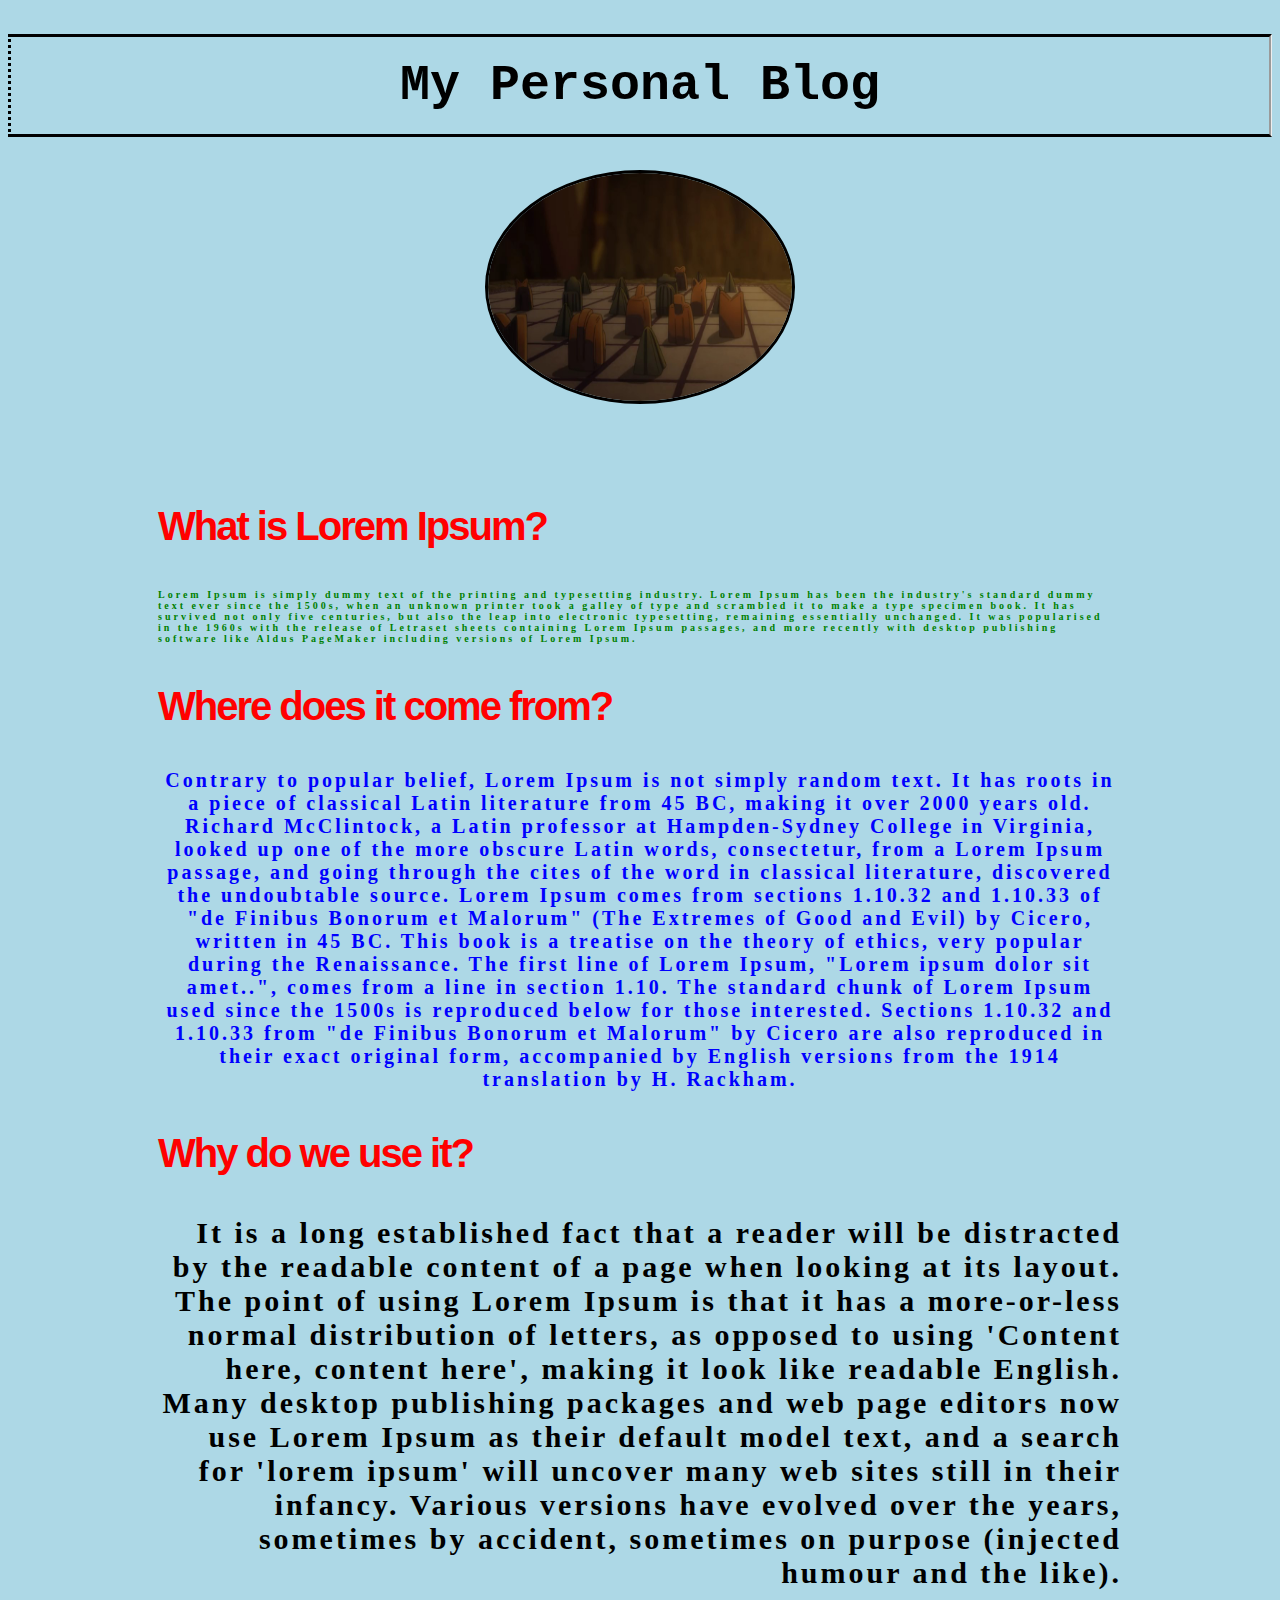
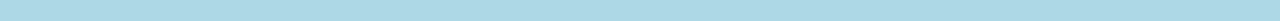
<file: 1st Day Internship/1301154268_ARI/index.html>
<!DOCTYPE html>
<html>
<head>
<link rel="stylesheet" type="text/css" href="index.css">
	<title<></title>
</head>
<body>
	<h1 align="center" id="top-text" class="border">My Personal Blog</h1>
	<img class="img-border" src="aa.jpg" style="width:304px;height:228px;" alt="profile-photo">
	<h2><p class="red-text">What is Lorem Ipsum?</p></h2>
	<h3><p class="green-text" align="left">Lorem Ipsum is simply dummy text of the printing and typesetting industry. Lorem Ipsum has been the industry's standard dummy text ever since the 1500s, when an unknown printer took a galley of type and scrambled it to make a type specimen book. It has survived not only five centuries, but also the leap into electronic typesetting, remaining essentially unchanged. It was popularised in the 1960s with the release of Letraset sheets containing Lorem Ipsum passages, and more recently with desktop publishing software like Aldus PageMaker including versions of Lorem Ipsum.</p></h3>
	
	<h2><p class="red-text">Where does it come from?</p></h2>
	<h3><p  class="blue-text" align="center">Contrary to popular belief, Lorem Ipsum is not simply random text. It has roots in a piece of classical Latin literature from 45 BC, making it over 2000 years old. Richard McClintock, a Latin professor at Hampden-Sydney College in Virginia, looked up one of the more obscure Latin words, consectetur, from a Lorem Ipsum passage, and going through the cites of the word in classical literature, discovered the undoubtable source. Lorem Ipsum comes from sections 1.10.32 and 1.10.33 of "de Finibus Bonorum et Malorum" (The Extremes of Good and Evil) by Cicero, written in 45 BC. This book is a treatise on the theory of ethics, very popular during the Renaissance. The first line of Lorem Ipsum, "Lorem ipsum dolor sit amet..", comes from a line in section 1.10.	The standard chunk of Lorem Ipsum used since the 1500s is reproduced below for those interested. Sections 1.10.32 and 1.10.33 from "de Finibus Bonorum et Malorum" by Cicero are also reproduced in their exact original form, accompanied by English versions from the 1914 translation by H. Rackham.</p></h3>
	
	<h2><p class="red-text">Why do we use it?</p></h2>
	<h3><p id="black-text" align="right">
	It is a long established fact that a reader will be distracted by the readable content of a page when looking at its layout. The point of using Lorem Ipsum is that it has a more-or-less normal distribution of letters, as opposed to using 'Content here, content here', making it look like readable English. Many desktop publishing packages and web page editors now use Lorem Ipsum as their default model text, and a search for 'lorem ipsum' will uncover many web sites still in their infancy. Various versions have evolved over the years, sometimes by accident, sometimes on purpose (injected humour and the like).</p></h3>
</body>
</html>
</file>
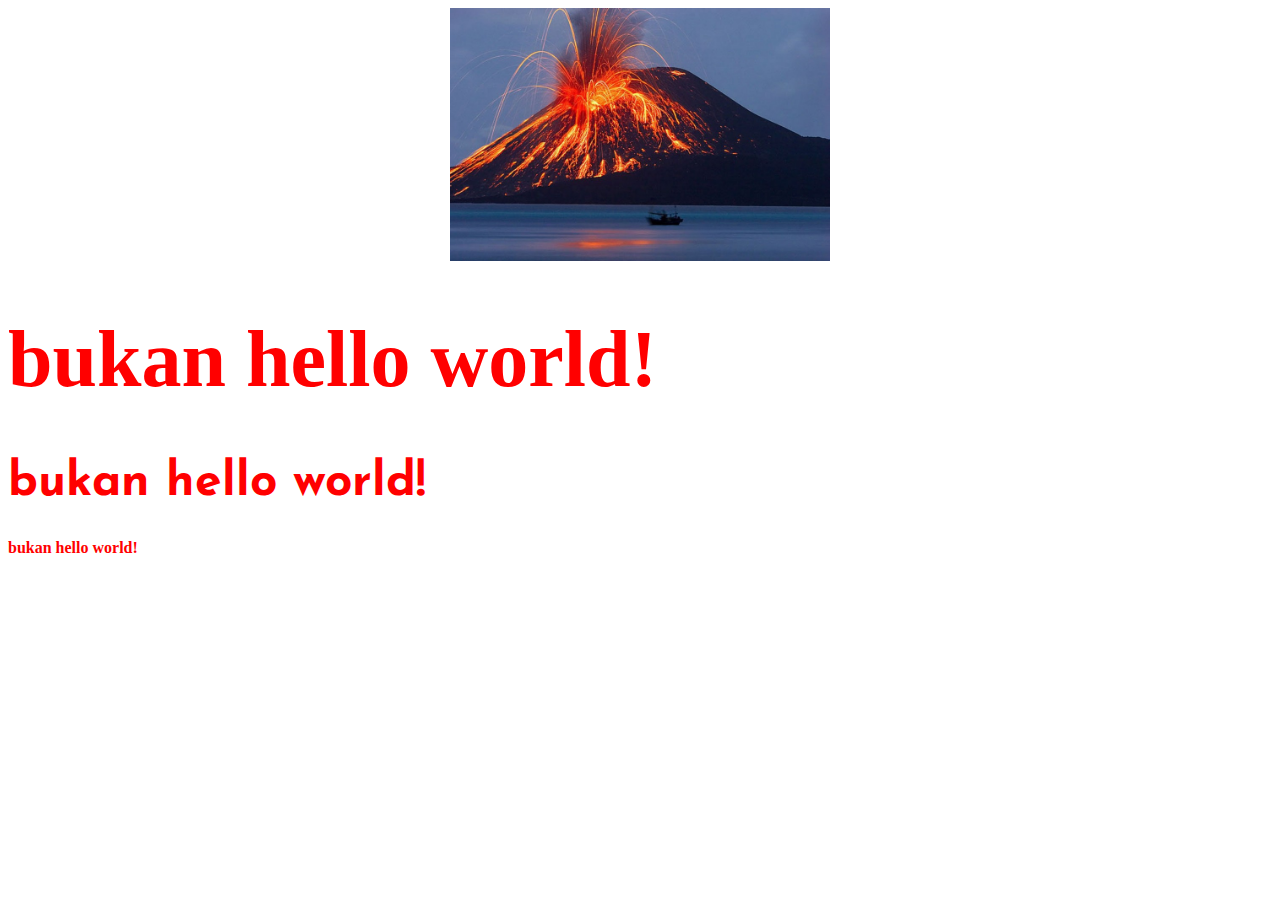
<file: 1st Day Internship/1301154325_HELMI/index.html>
<!DOCTYPE html>
<html>
<head>
<link rel="stylesheet" type="text/css" href="index.css">
<link href="https://fonts.googleapis.com/css?family=Josefin+Sans" rel="stylesheet">
	<title></title>
</head>

<body>
	<img style='width:30%;' src="letusan-gunung-api.jpg">
	<h1 class='gede'>bukan hello world!</h1>
	<h1 id='bedafont'>bukan hello world!</h1>
	<h1 id='kecil'>bukan hello world!</h1>
</body>
</html>
</file>
<file: 1st Day Internship/1301150065_Tricha Dwinasty/index.css>
body{
	background-color: brown;
}
h1{
	font-size: 1,5em;
	color: red;
	font-style: calibri;
	background-color: white
}
h2{
	font-size: 0,5em;
	color: blue;
	background-color: white;
	
}
p {
    padding: 2cm 4cm 3cm 4cm;
    margin: 2cm 4cm 3cm 4cm;
     border: 5px solid blue;
}
}
img{
	width: 20%;
	display: block;
	margin: 0 auto;
	float: right;
}
.gede{	
	font-size: 3em;
	font-family: font-family: 'Roboto', sans-serif;
	 border: 2px solid;
    border-bottom-right-radius: 2em;

}
.medium{
	font-size: 2em;
	font-family: font-family: 'Oswald', sans-serif;
}
.kecil{
	font-size: 1em;
	font-family: font-family: 'PT Sans', sans-serif;
	 border: 2px solid;
    border-bottom-left-radius: 2em;
}
</file>
<file: 1st Day Internship/1301151430_HADI/index.css>
h1{
		font-size: 15em;
		color: red;
		font-family: Monospace;
		text-align: center;
		letter-spacing: 10px;
	}
	h2{
		font-size: 10em;
		color: blue;
		font-family: Serif;
		text-align: left;
		letter-spacing: 10px;
	}

	p{
		font-size: 7em;
		color: orange;
		font-family: sans-serif;
		text-align: left;
		letter-spacing: 10px;
	}

	img{
		display: block;
		margin: 0 auto;
		padding: 50px 30px 50px 80px;
		border: 6px solid red;
	}

	#kecil{
		font-size:2em;
	}

	#sedang{
		font-size:3em;
	}
</file>
<file: 1st Day Internship/1301154110_Fadlil/index.css>
body{
	background-color: maroon;
}
img {
	width: 20%;
	margin: 0 auto;
	display: block;
	border-right: 5px;
	padding-top: 10px;
}

h1 {
	font-size: 3em;
	font-family: 'Lobster', cursive;
	color: black;
	text-align: center;
	letter-spacing: 1px;
	padding-right: 5px;
	margin-top: 10px;
	margin-bottom: 20px;
	border-left: 10px;
	position: 60px;
}

h2 {
	font-size: 25pt;
	font-family: 'Montserrat', sans-serif;
	color: grey;
	text-align: center;
	letter-spacing: 1px;
	padding-left: 2px;
}

h3 {
	font-size: 22pt;
	font-family: 'Spirax', cursive;
	color: orange;
	border-right: 10px;
}

h5	{
	font-size: 14pt;
	font-family: 'Montserrat', sans-serif;
	color: white;
	text-align: right;
}

.p1 {
	font-size: 15pt;
	font-family: 'Lato', sans-serif;
	color: grape;
	text-align: left;
}

.p2 {
	font-size: 15pt;
	font-family: 'Oswald', sans-serif;
	color: yellow;
	text-align: center;
}

.p3 {
	font-size: 15pt;
	font-family: 'Macondo', cursive;
	color: blue;
	text-align: right;
}
</file>
<file: 1st Day Internship/1301154178_fiqqih/index.css>
h1{
	text-align: center;
	font-size: 5em;
	color: black;
	letter-spacing: 2px;
	padding-top : center;
}

h2{
	font-family: 'Slabo 27px', serif;
	text-align: center;
	font-size: 27px;
	color : red;
	letter-spacing: 2px;

}

.p1{
	font-family: 'Open Sans Condensed', sans-serif;
	color: grey;
	text-align: center;
	font-size: 25px;
}

.p2{
	font-family: 'Spirax', cursive;
	color: green;
	text-align: left;
	font-size: 20px;
}

.p3{
	font-family: 'Macondo', cursive;
	color: blue;
	text-align: right;
 	font-size: 15px;	
}

body{
	background-color: yellow;
}

img{
	display : block;
	margin :50px;
	margin : 0 auto;
	width : 22%;
	border-bottom: 7px solid black;
	border-top: 7px solid black;
	border-left: 7px solid black;
	border-right: 7px solid black;
}
</file>
<file: 1st Day Internship/1301154199_ILHAM/index.css>
h1{
	font-size: 50pt;
	font-family: georgia;
	text-align: center;
	letter-spacing: 20px;
	color: navy;
	border-style: solid;
	border-color: black;
	border-width: 20px;
	padding: 10px 20px 10px 20px;
}
h2{
	font-family: serif;
	font-size: 35pt;
	text-align: center;
	letter-spacing: 10px;
	color: red;
}
h3{
	font-family: monospace;
	font-size: 40pt;
	text-align: left;
	color: green;
	border-left-width: 100px;
	border-left-color: blue;
	border-left-style: solid; 
}
h4{
	font-family: georgia;
	font-size: 45pt;
	text-align: right;
	color: maroon;
	margin-left: -25px;
	border-right-width: 100px;
	border-right-color: red;
	border-right-style: solid; 
}
.nyobainClass{
	font-style: sans-serif;
	font-size: 20;
	background-color: grey;
}
img{
	width: 750px;
	height: 450px;
}
p{
    margin-top: 40px;
    margin-right: 20px;
    margin-bottom: 20px;
    margin-left: 40px;
}
</file>
<file: 1st Day Internship/1301154207_Aditia Rafif k/index.css>
h1{
			font-size: 10pt;
			color: green;
			letter-spacing: 3px;
			line-height: : 3px;
		}
		h2{
			font-size: 15px;
			color: green;
			line-height: : 3px;	
		}
		p1{
			font-size: 10px;
			line-height: : 3px;
			 padding: 2cm 4cm 3cm 4cm; margin: 2cm 4cm 3cm 4cm;

		}
		img{
			width: 10%
		}
		.markonah{
			font-family: 'Macondo', cursive;
			font-size: 1em;
			color:red;
			letter-spacing: 3px;
			line-height: : 3px;
			border-style:left;
		}
		.saipul{
			font-family: 'Raleway', sans-serif;
			font-size: 2em;
			color: green;
			letter-spacing: 3px;
			line-height: : 3px;
			border-style:right;
		}
		.uhuy{
			font-family: 'Roboto Slab', serif;
			font-size: 1em;
			color:blue;
			letter-spacing: 3px;
			line-height:  3px;
			border-style:full;
		}

		.back{
			color:green;
		}
</file>
<file: 1st Day Internship/1301154262_M.Choir Al Fatih/index.css>
/*<style>*/
.p1{
	 text-align: center;
	 font-family: 'Gloria Hallelujah', cursive;
     letter-spacing: 5px;
     font-size: 20px;
     color:red;
     padding-top: center;
    
}

.p2{
	 text-align: left;
	 font-family: 'Nova Oval', cursive;
     letter-spacing: 10px;
     font-size: 30px;
	 color:yellow;
}

.p3{
	 text-align: right;
	 font-family: 'Kaushan Script', cursive;
     letter-spacing: 1px;
     font-size: 40px;
	 color:green;
}

h1 {
    text-align: center;
    font-family: 'Macondo', cursive;
    letter-spacing: 1px;
    font-size: 50px;
    color: white;
}

h2 {
    text-align: center;
    font-family: 'Yanone Kaffeesatz', sans-serif;
    letter-spacing: 1px;
    font-size: 60px;
    color: purple;
}


body{
	background-color: #37474F;
}

img{
	display: block;
	margin: 50px;
	margin: 0 auto;
	width: 22%;
	border-top: 10px solid black;
	border-bottom: 10px solid black;
	border-left: 10px solid black;
	border-right: 10px solid black; 
}




/*</style>*/
</file>
<file: 1st Day Internship/1301154268_ARI/index.css>
body{
	background-color: lightblue; 
}
img{
	width:10%;
	display: block;
	margin: 0 auto;
}
.img-border {
   border-style: solid;
   border-radius: 100%;
   margin-bottom: 100px;
}
#top-text{
	font-size: 50px;
	padding: 20px;
}
.red-text{
	color: red;
	margin-left: 150px;
	margin-right: 150px;
	font-size: 40px;
}
.blue-text{
	color: blue;
	margin-left: 150px;
	margin-right: 150px;
	font-size: 20px;
}
.green-text{
	color: green;
	margin-left: 150px;
	margin-right: 150px;
	font-size: 10px;
}
#black-text{
	color: black;
	margin-left: 150px;
	margin-right: 150px;
	font-size: 30px;
}
.border{
	border-style: solid;
    border-left: dotted;
    border-right: groove;
}
h1{
	font-family: monospace;
}
h2{
	font-family: sans-serif;
	letter-spacing: -2px;
}
h3{
	font-family: fantasy;
	letter-spacing: 3px;
}
</file>
<file: 1st Day Internship/1301154325_HELMI/index.css>
h1{
	font-size: 3em;
	color: red;
}
img{
	width: 70%;
	display: block;
	margin: 0 auto;
}
.gede{
	font-size: 5em
}
#kecil{
	font-size: 1em
}
#bedafont{
	font-family: 'Josefin Sans', sans-serif;
}
</file>
